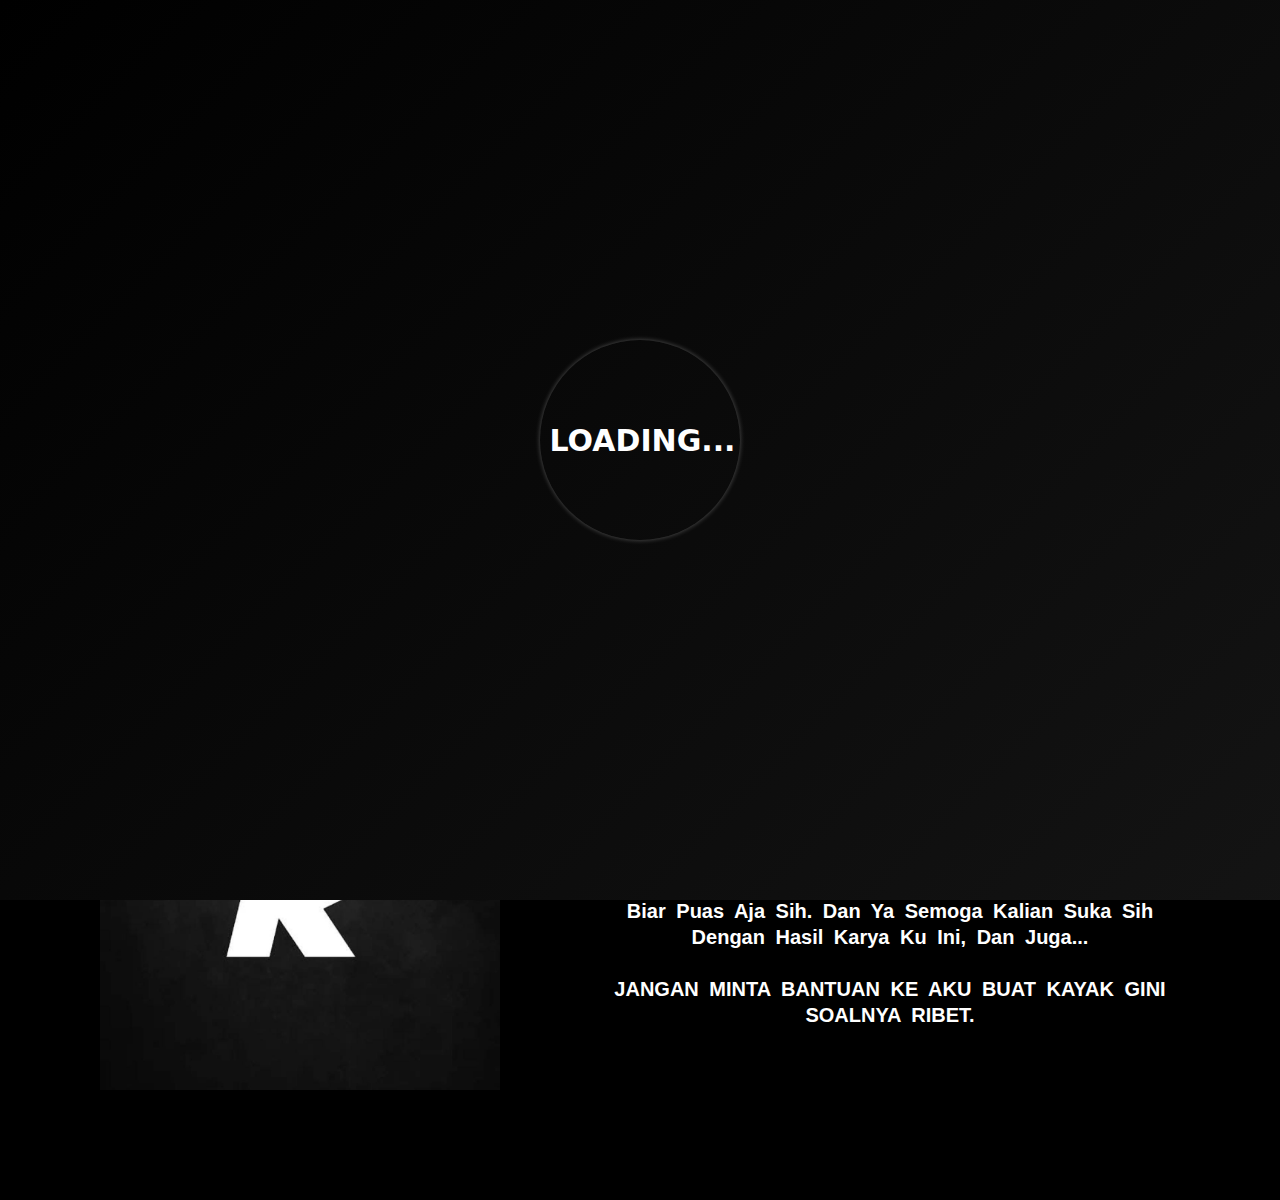
<file: INDEX.HTML>
<!DOCTYPE html>
<html lang="en">

<head>

  <meta charset="UTF-8">
  <meta name="viewport" content="width=device-width, initial-scale=1.0">

  <link rel="stylesheet" href="INDEX.CSS">
  <link rel="stylesheet" href="LOADING.CSS">
  <script src="INDEX.JS"></script>
  <title>Revan</title>
</head>

<body>

   <div class="loader">
    <div class="ring"></div>
    <span class="text">loading...</span>
  </div>

  <div class="fContainer" style="display: none;">

 <nav class="wrapper">

  <div class="brand">
<div class="firstname"><a href="c:\Users\user\OneDrive\Desktop\coding\TUGAS V2\INDEX\INDEX.HTML">r</a></div>
  <div class="lastname"><a href="c:\Users\user\OneDrive\Desktop\coding\TUGAS V2\INDEX\INDEX.HTML">☆</a></div>
  </div>

  <ul class="navigation">
    <li class="profile">ABOUT

    <ul class="sub_profile">
    <li><a href="c:\Users\user\OneDrive\Desktop\coding\TUGAS V2\PROFILE\PROFILE.HTML">profile</a></li>
    <li><a href="c:\Users\user\OneDrive\Desktop\coding\TUGAS V2\SEKOLAH\SEKOLAH.HTML">sekolah</a></li>
    <li><a href="c:\Users\user\OneDrive\Desktop\coding\TUGAS V2\KONTAK\KONTAK.HTML">kontak</a></li>
    <li><a href="c:\Users\user\OneDrive\Desktop\coding\TUGAS V2\FAVORITE\FAVORITE.HTML">favorite</a></li>
    </ul>
    </li>

    <li class="project">PROJECT
      
      <ul class="sub_project">
      <li><a href="c:\Users\user\OneDrive\Desktop\coding\TUGAS V2\KALKULATOR\KALKULATOR.HTML">kalkulator</a></li>
      
      </ul>
    </li>
  </ul>
  </nav>

  <div class="main-text">
<h1>welcome, user!</h1>
</div>

<div class="view">
<div class="description">

  <div class="block">
  <img class="revan-img" src="Photo Profile V1.png">
  </div>

  <div class="block">
  <p class="revan-txt">
  wassup, aku revan dan selamat datang di web buatan aku. dan saat aku mengerjakan codingan jahanam ini, ya ada banyak sih yang aku pelajari. seperti javascript, loading screen, animasi, dan sebagainya. ya kalian bisa lihatlah hasil "eksperimenku" ini.
  <br>
  <br>
  aku bikin web ini karena <b>GABUT</b> dan yah sekalian mengasah skill codingku. jadinya aku buat kayak gini biar puas aja sih. dan ya semoga kalian suka sih dengan hasil karya ku ini, dan juga...
  <br>
  <br>
  JANGAN MINTA BANTUAN KE AKU BUAT KAYAK GINI SOALNYA RIBET.
</p>
  </div>


</div>
</div>

</div>
</body>
</html>
</file>
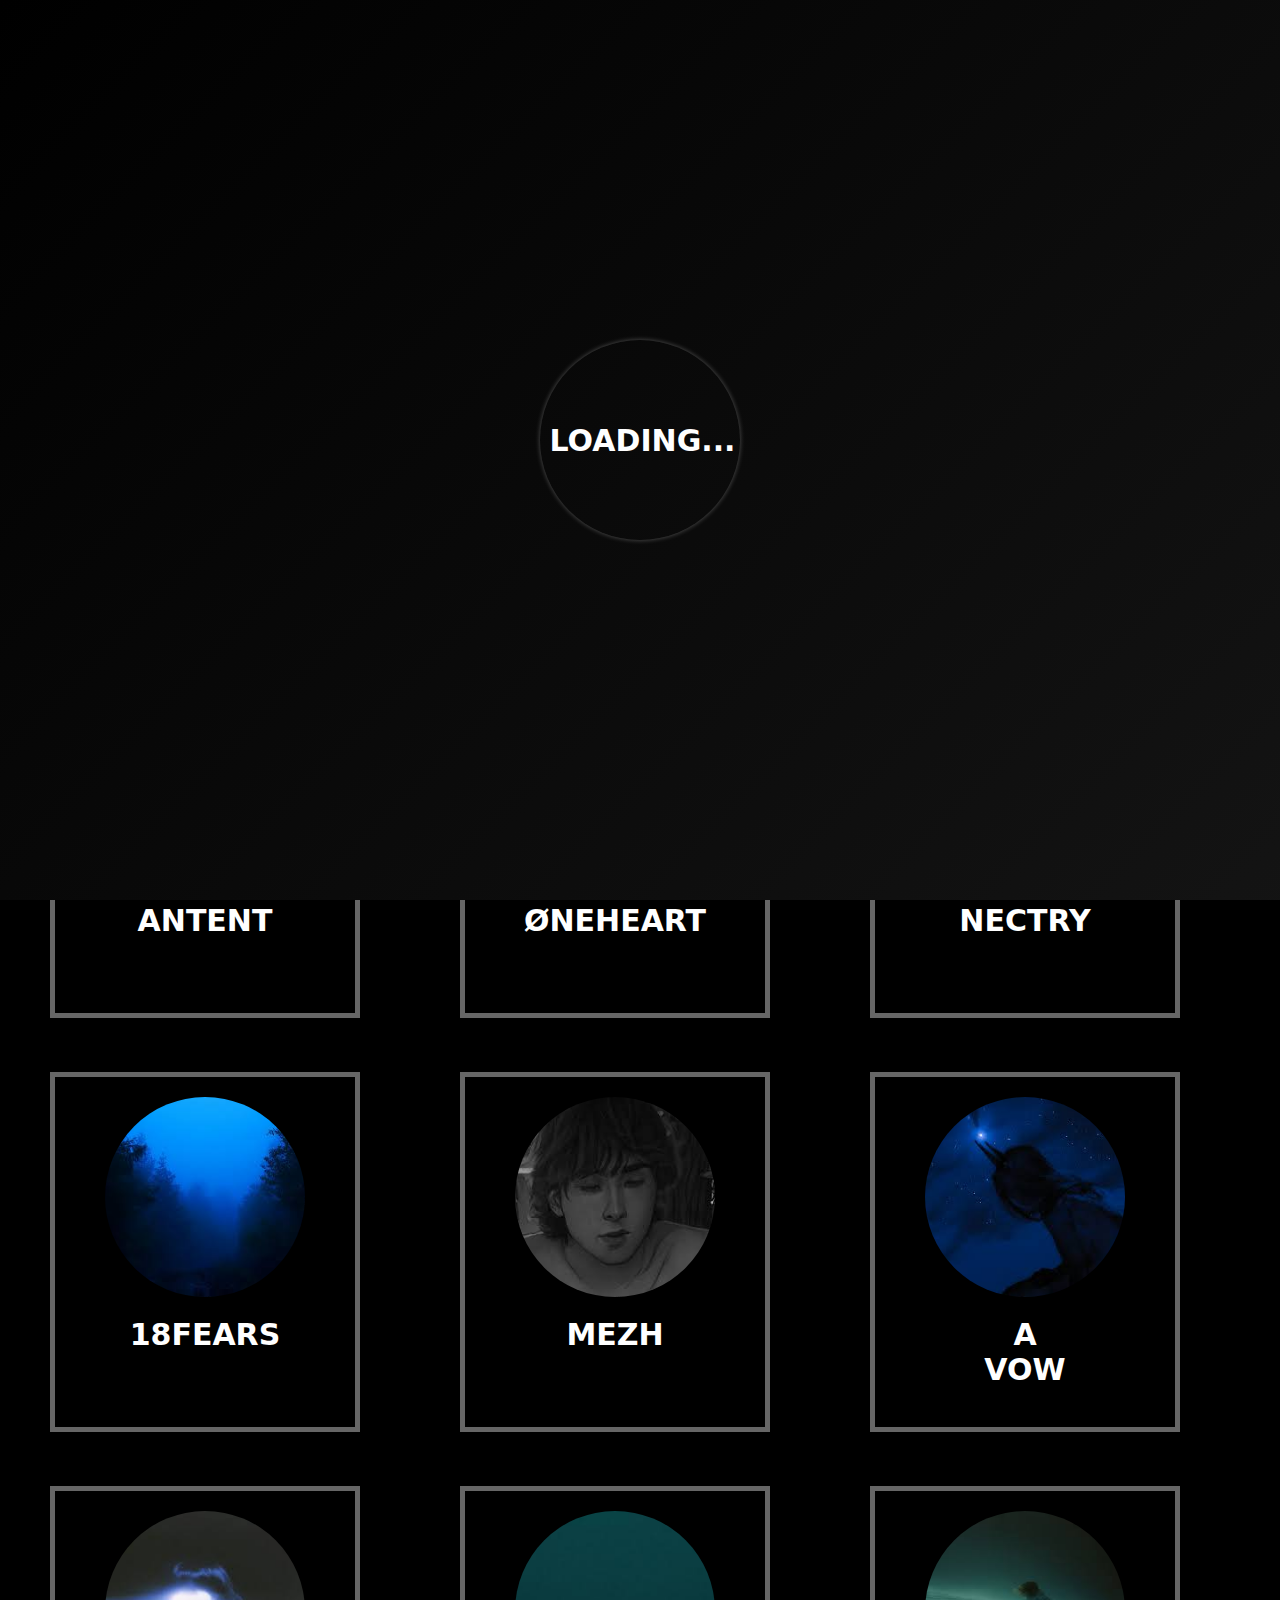
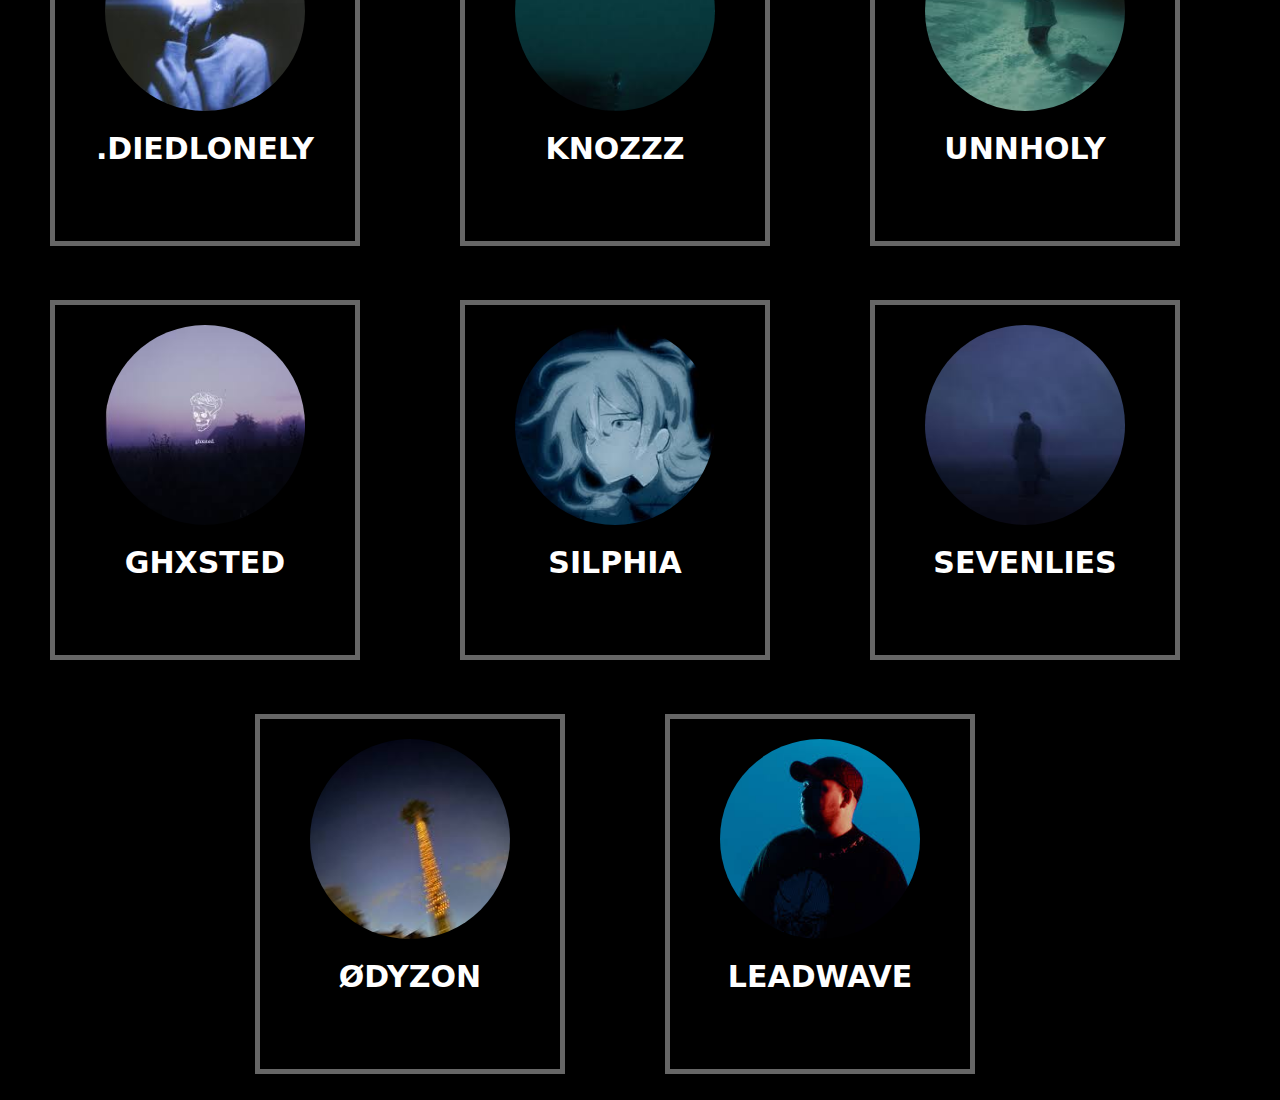
<file: AMBIENCE.HTML>
<!DOCTYPE html>
<html lang="en">

<head>

  <meta charset="UTF-8">
  <meta name="viewport" content="width=device-width, initial-scale=1.0">

  <link rel="stylesheet" href="AMBIENCE.CSS">
  <link rel="stylesheet" href="LOADING.CSS">
  <script src="AMBIENCE.JS"></script>
  <title>Ambience</title>
</head>

<body>

   <div class="loader">
    <div class="ring"></div>
    <span class="text">loading...</span>
  </div>

  <div class="fContainer" style="display: none;">

 <nav class="wrapper">

  <div class="brand">
<div class="firstname"><a href="c:\Users\user\OneDrive\Desktop\coding\TUGAS V2\INDEX\INDEX.HTML">r</a></div>
  <div class="lastname"><a href="c:\Users\user\OneDrive\Desktop\coding\TUGAS V2\INDEX\INDEX.HTML">☆</a></div>
  </div>

  <ul class="navigation">
    <li class="profile">ABOUT

    <ul class="sub_profile">
    <li><a href="c:\Users\user\OneDrive\Desktop\coding\TUGAS V2\PROFILE\PROFILE.HTML">profile</a></li>
    <li><a href="c:\Users\user\OneDrive\Desktop\coding\TUGAS V2\SEKOLAH\SEKOLAH.HTML">sekolah</a></li>
    <li><a href="c:\Users\user\OneDrive\Desktop\coding\TUGAS V2\KONTAK\KONTAK.HTML">kontak</a></li>
    <li><a href="c:\Users\user\OneDrive\Desktop\coding\TUGAS V2\FAVORITE\FAVORITE.HTML">favorite</a></li>
    </ul>
    </li>

       <li class="project">PROJECT
      
      <ul class="sub_project">
      <li><a href="c:\Users\user\OneDrive\Desktop\coding\TUGAS V2\KALKULATOR\KALKULATOR.HTML">kalkulator</a></li>
      
      </ul>
    </li>
    
  </ul>
  
  </nav>


<p class="title-txt">FAVORITE AMBIENCE ARTIST</p>

<div class="profile-row">

<div class="antent-link">
<a href="https://open.spotify.com/intl-id/artist/6ovctVkv7d2fBdilDRYfDW"
  target="_blank" rel="noopener noreferrer">

<div class="block">
<div class="antent">
<img class="antent-img" src="antent.jpeg">
<div class="antent-text"> ANTENT</div>
</div>
</div>
</div>
</a>

<div class="one-link">
<a href="https://open.spotify.com/intl-id/artist/0dgJbQ0bKPyUXco8hEXN7X"
  target="_blank" rel="noopener noreferrer">

<div class="block">
<div class="one">
<img class="one-img" src="one.jpeg">
<div class="one-text"> ØNEHEART</div>
</div>
</div>
</div>
</a>

<div class="nectry-link">
<a href="https://open.spotify.com/intl-id/artist/5WWf3jqI33Bwufm8vHBqGG"
  target="_blank" rel="noopener noreferrer">

<div class="block">
<div class="nectry">
<img class="nectry-img" src="nectry.jpeg">
<div class="nectry-text"> NECTRY</div>
</div>
</div>
</div>
</a>

</div>

<br><br><br>

<div class="profile-row">

  <div class="fears-link">
<a href="https://open.spotify.com/intl-id/artist/3DjJgcdn3LP9xhKggrNFtV"
  target="_blank" rel="noopener noreferrer">

<div class="block">
<div class="fears">
<img class="fears-img" src="fears.jpeg">
<div class="fears-text">18FEARS</div>
</div>
</div>
</div>
</a>

<div class="mezh-link">
<a href="https://open.spotify.com/intl-id/artist/72BntiotrCi2voySbCfu5X"
  target="_blank" rel="noopener noreferrer">

<div class="block">
<div class="mezh">
<img class="mezh-img" src="mezh.jpeg">
<div class="mezh-text"> MEZH</div>
</div>
</div>
</div>
</a>

<div class="vow-link">
<a href="https://open.spotify.com/intl-id/artist/03vWQx7x09Nqiv7Ks0HC7C"
  target="_blank" rel="noopener noreferrer">

<div class="block">
<div class="vow">
<img class="vow-img" src="vow.jpeg">
<div class="vow-text"> A <br> VOW</div>
</div>
</div>
</div>
</a>

</div>

<br><br><br>

<div class="profile-row">

<div class="died-link">
<a href="https://open.spotify.com/intl-id/artist/2LbjW13j6rNtFgYcPjR2ur"
  target="_blank" rel="noopener noreferrer">

<div class="block">
<div class="died">
<img class="died-img" src="died.jpeg">
<div class="died-text"> .DIEDLONELY</div>
</div>
</div>
</div>
</a>

<div class="knoz-link">
<a href="https://open.spotify.com/intl-id/artist/25UTkbnQgetv8B2pr3JGI7"
  target="_blank" rel="noopener noreferrer">

<div class="block">
<div class="knoz">
<img class="knoz-img" src="knoz.jpeg">
<div class="knoz-text"> KNOZZZ</div>
</div>
</div>
</div>
</a>

<div class="holy-link">
<a href="https://open.spotify.com/intl-id/artist/5um0tGaoeKhLVjLjPFG0UX"
  target="_blank" rel="noopener noreferrer">

<div class="block">
<div class="holy">
<img class="holy-img" src="holy.jpeg">
<div class="holy-text"> UNNHOLY</div>
</div>
</div>
</div>
</a>

</div>

<br><br><br>

<div class="profile-row">

  <div class="ghxsted-link">
<a href="https://open.spotify.com/intl-id/artist/7GKvkS5THM5r8VuBEdns1r"
  target="_blank" rel="noopener noreferrer">

<div class="block">
<div class="ghxsted">
<img class="ghxsted-img" src="ghxsted.jpeg">
<div class="ghxsted-text">GHXSTED</div>
</div>
</div>
</div>
</a>

<div class="silphia-link">
<a href="https://open.spotify.com/intl-id/artist/3EzdCJajy5qnvDwpiUUD8d"
  target="_blank" rel="noopener noreferrer">

<div class="block">
<div class="silphia">
<img class="silphia-img" src="silphia.jpeg">
<div class="silphia-text"> SILPHIA</div>
</div>
</div>
</div>
</a>

<div class="seven-link">
<a href="https://open.spotify.com/intl-id/artist/5Rk8mfDsfEfTWfh3EsY9n7"
  target="_blank" rel="noopener noreferrer">

<div class="block">
<div class="seven">
<img class="seven-img" src="seven.jpeg">
<div class="seven-text"> SEVENLIES</div>
</div>
</div>
</div>
</a>

</div>

<br><br><br>

<div class="profile-row">

  <div class="odyzon-link">
<a href="https://open.spotify.com/intl-id/artist/0okIfQPBF07agcxdQM7WG9"
  target="_blank" rel="noopener noreferrer">

<div class="block">
<div class="odyzon">
<img class="odyzon-img" src="odyzon.jpeg">
<div class="odyzon-text">ØDYZON</div>
</div>
</div>
</div>
</a>

<div class="leadwave-link">
<a href="https://open.spotify.com/intl-id/artist/4v6Vm2UFM3PS4iHY9TZfcb"
  target="_blank" rel="noopener noreferrer">

<div class="block">
<div class="leadwave">
<img class="leadwave-img" src="leadwave.jpeg">
<div class="leadwave-text"> LEADWAVE</div>
</div>
</div>
</div>
</a>

</div>
</body>
</html>
</file>
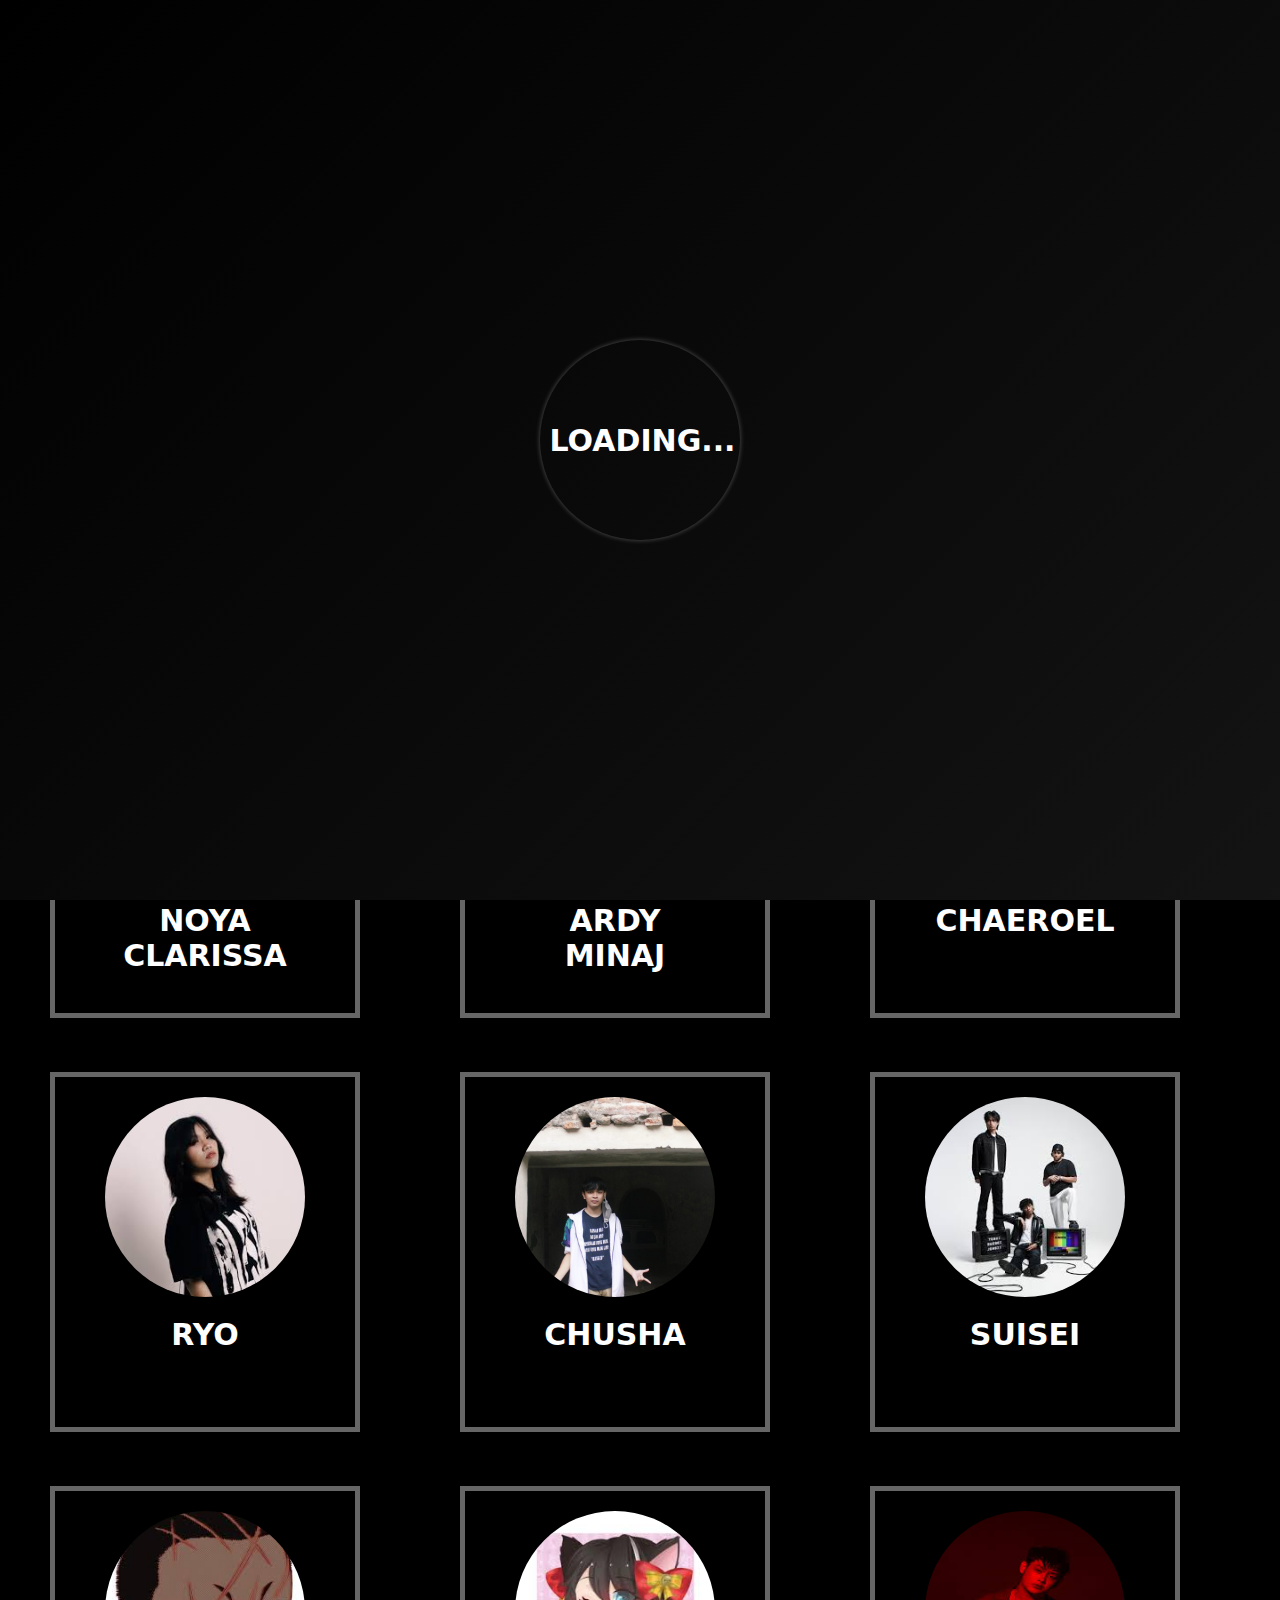
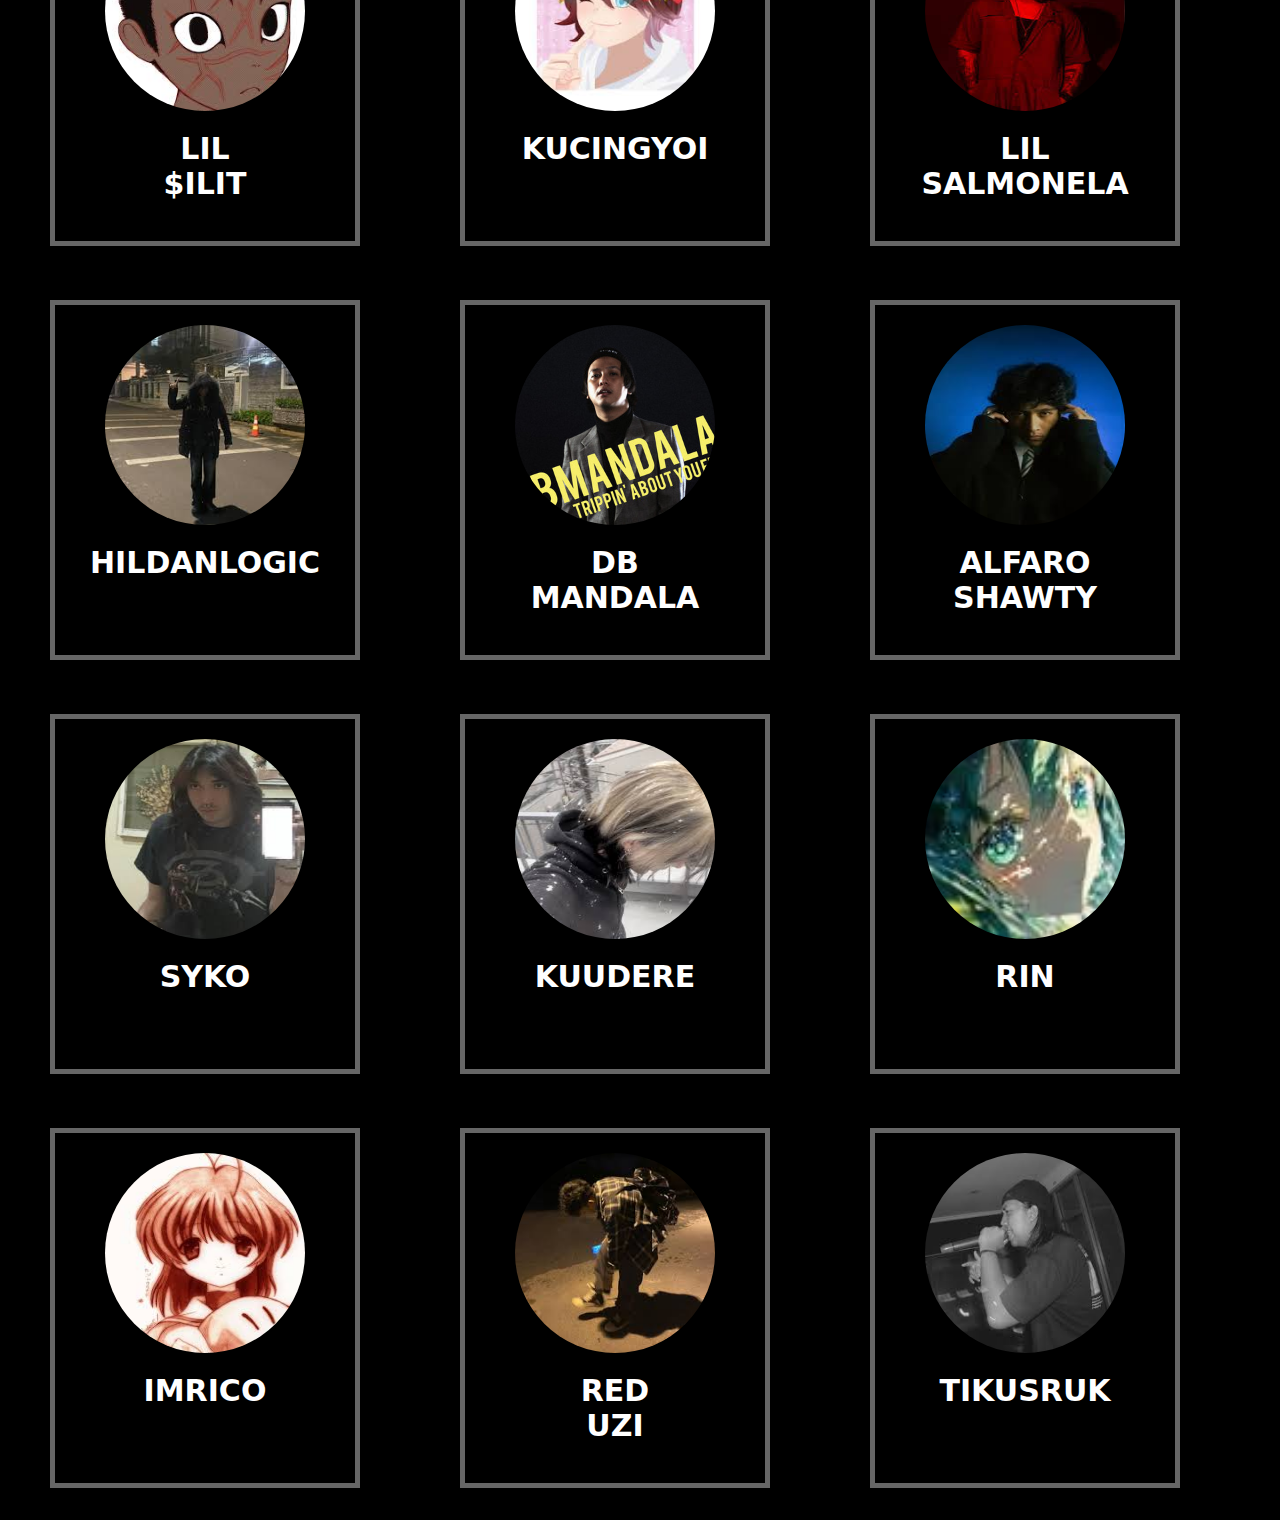
<file: HYPERPOP.HTML>
<!DOCTYPE html>
<html lang="en">

<head>

  <meta charset="UTF-8">
  <meta name="viewport" content="width=device-width, initial-scale=1.0">

  <link rel="stylesheet" href="HYPERPOP.CSS">
  <link rel="stylesheet" href="LOADING.CSS">
  <script src="HYPERPOP.JS"></script>
  <title>Hyperpop</title>
</head>

<body>

   <div class="loader">
    <div class="ring"></div>
    <span class="text">loading...</span>
  </div>

  <div class="fContainer" style="display: none;">

 <nav class="wrapper">

  <div class="brand">
<div class="firstname"><a href="c:\Users\user\OneDrive\Desktop\coding\TUGAS V2\INDEX\INDEX.HTML">r</a></div>
  <div class="lastname"><a href="c:\Users\user\OneDrive\Desktop\coding\TUGAS V2\INDEX\INDEX.HTML">☆</a></div>
  </div>

  <ul class="navigation">
    <li class="profile">ABOUT

    <ul class="sub_profile">
    <li><a href="c:\Users\user\OneDrive\Desktop\coding\TUGAS V2\PROFILE\PROFILE.HTML">profile</a></li>
    <li><a href="c:\Users\user\OneDrive\Desktop\coding\TUGAS V2\SEKOLAH\SEKOLAH.HTML">sekolah</a></li>
    <li><a href="c:\Users\user\OneDrive\Desktop\coding\TUGAS V2\KONTAK\KONTAK.HTML">kontak</a></li>
    <li><a href="c:\Users\user\OneDrive\Desktop\coding\TUGAS V2\FAVORITE\FAVORITE.HTML">favorite</a></li>
    </ul>
    </li>

       <li class="project">PROJECT
      
      <ul class="sub_project">
      <li><a href="c:\Users\user\OneDrive\Desktop\coding\TUGAS V2\KALKULATOR\KALKULATOR.HTML">kalkulator</a></li>
      
      </ul>
    </li>
    
  </ul>
  </nav>


<p class="title-txt">FAVORITE HYPERPOP ARTIST</p>

<div class="profile-row">

<div class="noya-link">
<a href="https://open.spotify.com/intl-id/artist/1lMzaA8LkKlY5UmD9tg4nf"
  target="_blank" rel="noopener noreferrer">

<div class="block">
<div class="noya">
<img class="noya-img" src="noya.jpeg">
<div class="noya-text"> NOYA <br>CLARISSA</div>
</div>
</div>
</div>
</a>

<div class="ardy-link">
<a href="https://open.spotify.com/intl-id/artist/28BE5MtjMC3Sqjzviljr6C"
target="_blank" rel="noopener noreferrer">

<div class="block">
<div class="ardy">
<img class="ardy-img" src="ardy.jpeg">
<div class="ardy-text"> ARDY <br>MINAJ</div>
</div>
</div>
</div>
</a>

<div class="chaeroel-link">
  <a href="https://open.spotify.com/intl-id/artist/7mCxJlJJ7rJ3P7vJ9037BY"
  target="_blank" rel="noopener noreferrer">

<div class="block">
<div class="chaeroel">
<img class="chaeroel-img" src="chaeroel.jpeg">
<div class="chaeroel-text"> CHAEROEL</div>
</div>
</div>
</div>
</a>

</div>

<br><br><br>

<div class="profile-row">

<div class="ryo-link">
  <a href="https://open.spotify.com/intl-id/artist/3nfCxDVevITHrnUT4YouD0"
  target="_blank" rel="noopener noreferrer">

<div class="block">
<div class="ryo">
<img class="ryo-img" src="ryo.jpeg">
<div class="ryo-text">RYO</div>
</div>
</div>
</div>
</a>


<div class="chusha-link">
<a href="https://open.spotify.com/intl-id/artist/14qvOZ9N420mYXnkGfR2Ly"
target="_blank" rel="noopener noreferrer">

<div class="block">
<div class="chusha">
<img class="chusha-img" src="chusha.jpeg">
<div class="chusha-text"> CHUSHA</div>
</div>
</div>
</div>
</a>

<div class="suisei-link">
  <a href="https://open.spotify.com/intl-id/artist/2Iw3yPRqjz5Xh4veKj7oqi"
  target="_blank" rel="noopener noreferrer">

<div class="block">
<div class="suisei">
<img class="suisei-img" src="suisei.jpeg">
<div class="suisei-text"> SUISEI</div>
</div>
</div>
</div>
</a>
</div>

<br><br><br>

<div class="profile-row">

<div class="silit-link">
  <a href="https://open.spotify.com/intl-id/artist/7COEfHq6NiaGIesd7P3xHX"
  target="_blank" rel="noopener noreferrer">

<div class="block">
<div class="silit">
<img class="silit-img" src="silit.jpeg">
<div class="silit-text"> LIL <br>$ILIT</div>
</div>
</div>
</div>
</a>

<div class="kucing-link">
  <a href="https://open.spotify.com/intl-id/artist/5nmmwvASTvuFMtPnL6Sc2B"
  target="_blank" rel="noopener noreferrer">

<div class="block">
<div class="kucing">
<img class="kucing-img" src="kucing.jpeg">
<div class="kucing-text"> KUCINGYOI</div>
</div>
</div>
</div>
</a>

<div class="salmon-link">
  <a href="https://open.spotify.com/intl-id/artist/5nmmwvASTvuFMtPnL6Sc2B"
  target="_blank" rel="noopener noreferrer">

<div class="block">
<div class="salmon">
<img class="salmon-img" src="salmon.jpeg">
<div class="salmon-text"> LIL <br>SALMONELA</div>
</div>
</div>
</div>
</a>

</div>

<br><br><br>

<div class="profile-row">

<div class="hildan-link">
<a href="https://open.spotify.com/intl-id/artist/7mQYzk4I4wuq71hyf88KLK"
target="_blank" rel="noopener noreferrer">

<div class="block">
<div class="hildan">
<img class="hildan-img" src="hildan.jpeg">
<div class="hildan-text">HILDANLOGIC</div>
</div>
</div>
</div>
</a>

<div class="mandala-link">
  <a href="https://open.spotify.com/intl-id/artist/6JVLqhpcrlRroql6UduuqC"
  target="_blank" rel="noopener noreferrer">

<div class="block">
<div class="mandala">
<img class="mandala-img" src="mandala.jpeg">
<div class="mandala-text">DB<BR>MANDALA</div>
</div>
</div>
</div>
</a>

<div class="alfaro-link">
<a href="https://open.spotify.com/intl-id/artist/6gWPmLYvxQZ8vIAldO8Odd"
target="_blank" rel="noopener noreferrer">

<div class="block">
<div class="alfaro">
<img class="alfaro-img" src="alfaro.jpeg">
<div class="alfaro-text"> ALFARO <BR>SHAWTY</div>
</div>
</div>
</div>
</a>

</div>

<br><br><br>

<div class="profile-row">

<div class="syko-link">
<a href="https://open.spotify.com/intl-id/artist/08ZqXO40nMrhBoGma4kls2"
target="_blank" rel="noopener noreferrer">

<div class="block">
<div class="syko">
<img class="syko-img" src="syko.jpeg">
<div class="syko-text"> SYKO</div>
</div>
</div>
</div>
</a>

<div class="kuudere-link">
  <a href="https://open.spotify.com/intl-id/artist/1OhN2StoiEjQmsLCbjpgpa"
  target="_blank" rel="noopener noreferrer">

<div class="block">
<div class="kuudere">
<img class="kuudere-img" src="kuudere.jpeg">
<div class="kuudere-text"> KUUDERE</div>
</div>
</div>
</div>
</a>

<div class="rin-link">
<a href="https://open.spotify.com/intl-id/artist/4UYRRNISm6JdhovfiVvm9h"
target="_blank" rel="noopener noreferrer">

<div class="block">
<div class="rin">
<img class="rin-img" src="rin.jpeg">
<div class="rin-text"> RIN</div>
</div>
</div>
</div>
</a>

</div>

<br><br><br>

<div class="profile-row">

<div class="imrico-link">
<a href="https://open.spotify.com/intl-id/artist/4uJIelTmbcb0606gyQse5W"
target="_blank" rel="noopener noreferrer">

<div class="block">
<div class="imrico">
<img class="imrico-img" src="imrico.jpeg">
<div class="imrico-text">IMRICO</div>
</div>
</div>
</div>
</a>

<div class="red-link">
<a href="https://open.spotify.com/intl-id/artist/4V8uwtS5Zu84Wg03z0binE"
target="_blank" rel="noopener noreferrer">

<div class="block">
<div class="red">
<img class="red-img" src="red.jpeg">
<div class="red-text"> RED<br>UZI</div>
</div>
</div>
</div>
</a>

<div class="tikusruk-link">
<a href="https://open.spotify.com/intl-id/artist/57k3C8b5IKOIBNsIH92Q45"
target="_blank" rel="noopener noreferrer">

<div class="block">
<div class="tikusruk">
<img class="tikusruk-img" src="tikusruk.jpeg">
<div class="tikusruk-text"> TIKUSRUK</div>
</div>
</div>
</div>
</a>

</div>

</body>
</html>
</file>
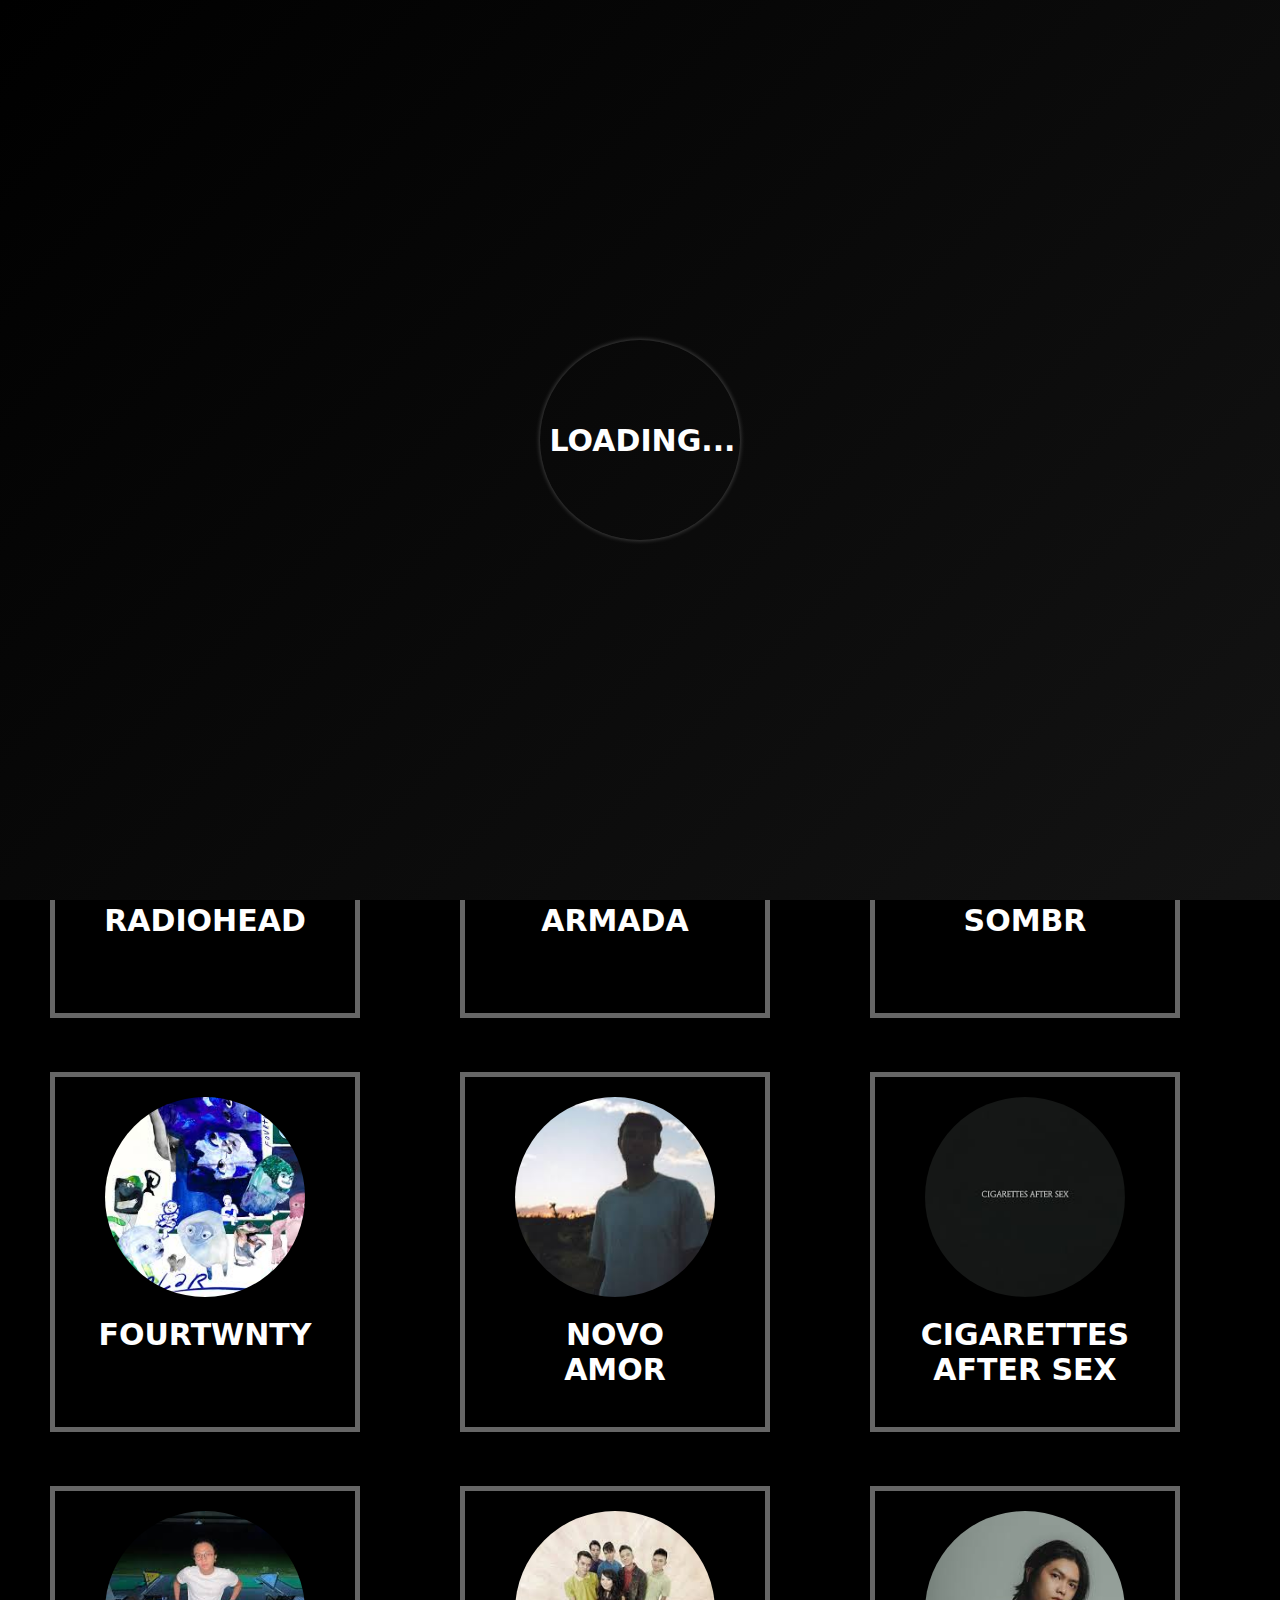
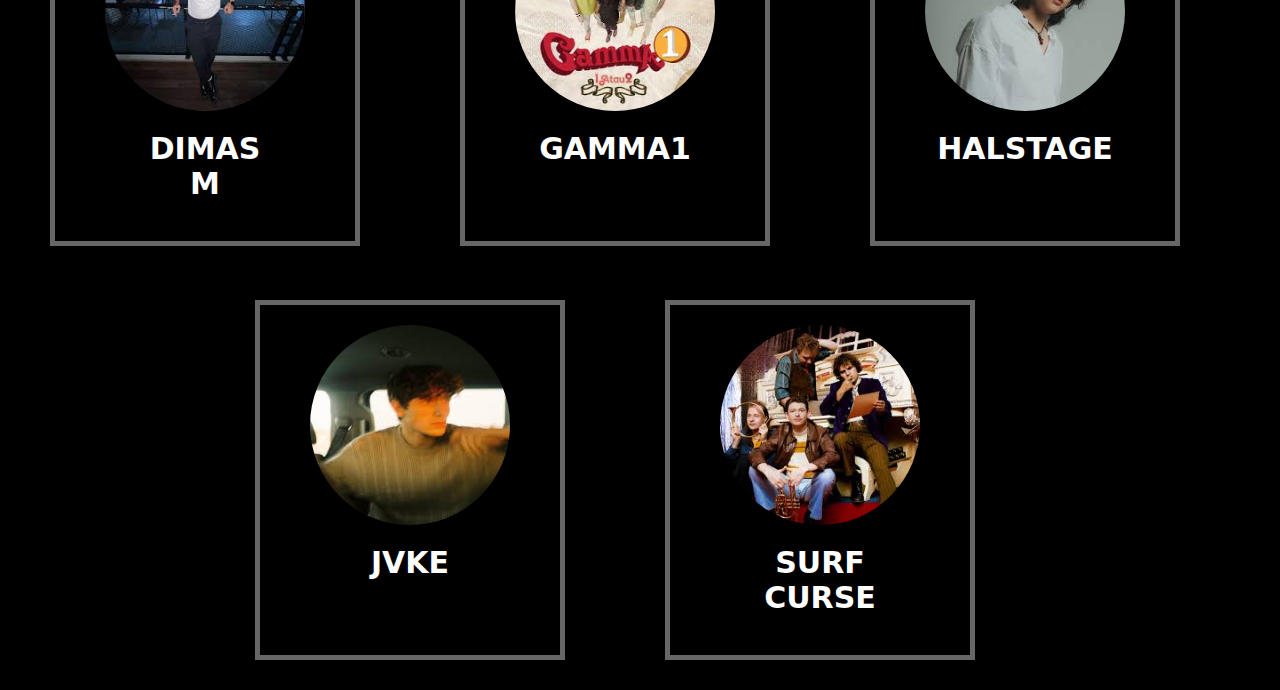
<file: INDIE.HTML>
<!DOCTYPE html>
<html lang="en">

<head>

  <meta charset="UTF-8">
  <meta name="viewport" content="width=device-width, initial-scale=1.0">

  <link rel="stylesheet" href="INDIE.CSS">
  <link rel="stylesheet" href="LOADING.CSS">
  <script src="INDIE.JS"></script>
  <title>Indie</title>
</head>

<body>

   <div class="loader">
    <div class="ring"></div>
    <span class="text">loading...</span>
  </div>

  <div class="fContainer" style="display: none;">

 <nav class="wrapper">

  <div class="brand">
<div class="firstname"><a href="c:\Users\user\OneDrive\Desktop\coding\TUGAS V2\INDEX\INDEX.HTML">r</a></div>
  <div class="lastname"><a href="c:\Users\user\OneDrive\Desktop\coding\TUGAS V2\INDEX\INDEX.HTML">☆</a></div>
  </div>

  <ul class="navigation">
    <li class="profile">ABOUT

    <ul class="sub_profile">
    <li><a href="c:\Users\user\OneDrive\Desktop\coding\TUGAS V2\PROFILE\PROFILE.HTML">profile</a></li>
    <li><a href="c:\Users\user\OneDrive\Desktop\coding\TUGAS V2\SEKOLAH\SEKOLAH.HTML">sekolah</a></li>
    <li><a href="c:\Users\user\OneDrive\Desktop\coding\TUGAS V2\KONTAK\KONTAK.HTML">kontak</a></li>
    <li><a href="c:\Users\user\OneDrive\Desktop\coding\TUGAS V2\FAVORITE\FAVORITE.HTML">favorite</a></li>
    </ul>
    </li>

       <li class="project">PROJECT
      
      <ul class="sub_project">
      <li><a href="c:\Users\user\OneDrive\Desktop\coding\TUGAS V2\KALKULATOR\KALKULATOR.HTML">kalkulator</a></li>
      
      </ul>
    </li>
    
  </ul>
  </nav>


<p class="title-txt">FAVORITE INDIE ARTIST</p>

<div class="profile-row">

  <div class="radiohead-link">
<a href="https://open.spotify.com/intl-id/artist/4Z8W4fKeB5YxbusRsdQVPb"
  target="_blank" rel="noopener noreferrer">

<div class="block">
<div class="radiohead">
<img class="radiohead-img" src="radiohead.png">
<div class="radiohead-text"> RADIOHEAD</div>
</div>
</div>
</div>
</a>

<div class="armada-link">
<a href="https://open.spotify.com/intl-id/artist/6H857CtcaYMSxOB4jvSIZf"
  target="_blank" rel="noopener noreferrer">

<div class="block">
<div class="armada">
<img class="armada-img" src="armada.jpeg">
<div class="armada-text"> ARMADA</div>
</div>
</div>
</div>
</a>

<div class="sombr-link">
<a href="https://open.spotify.com/intl-id/artist/4G9NDjRyZFDlJKMRL8hx3S"
  target="_blank" rel="noopener noreferrer">

<div class="block">
<div class="sombr">
<img class="sombr-img" src="sombr.jpeg">
<div class="sombr-text"> SOMBR</div>
</div>
</div>
</div>
</a>

</div>

<br><br><br>

<div class="profile-row">

  <div class="fourtwnty-link">
<a href="https://open.spotify.com/intl-id/artist/46cVq2dwPgzPE3X1VR9TMj"
  target="_blank" rel="noopener noreferrer">

<div class="block">
<div class="fourtwnty">
<img class="fourtwnty-img" src="fourtwnty.jpeg">
<div class="fourtwnty-text">FOURTWNTY</div>
</div>
</div>
</div>
</a>

  <div class="novo-link">
<a href="https://open.spotify.com/intl-id/artist/0rZp7G3gIH6WkyeXbrZnGi"
  target="_blank" rel="noopener noreferrer">

<div class="block">
<div class="novo">
<img class="novo-img" src="novo.jpeg">
<div class="novo-text"> NOVO <br>AMOR</div>
</div>
</div>
</div>
</a>

  <div class="cigarettes-link">
<a href="https://open.spotify.com/intl-id/artist/1QAJqy2dA3ihHBFIHRphZj"
  target="_blank" rel="noopener noreferrer">

<div class="block">
<div class="cigarettes">
<img class="cigarettes-img" src="cigarettes.jpeg">
<div class="cigarettes-text"> CIGARETTES <br> AFTER SEX</div>
</div>
</div>
</div>
</a>

</div>

<br><br><br>

<div class="profile-row">

    <div class="dimas-link">
<a href="https://open.spotify.com/intl-id/artist/2Lp5Ti7LZGpcKPvD3KEthU"
  target="_blank" rel="noopener noreferrer">

<div class="block">
<div class="dimas">
<img class="dimas-img" src="dimas.jpeg">
<div class="dimas-text"> DIMAS <br>M</div>
</div>
</div>
</div>
</a>

  <div class="gamma-link">
<a href="https://open.spotify.com/intl-id/artist/4c4TlVWGSvRk1mBfZdYsnX"
  target="_blank" rel="noopener noreferrer">

<div class="block">
<div class="gamma">
<img class="gamma-img" src="gamma.jpeg">
<div class="gamma-text"> GAMMA1</div>
</div>
</div>
</div>
</a>

  <div class="halstage-link">
<a href="https://open.spotify.com/intl-id/artist/5vTG3EyFrsARtIGDWZNRzu"
  target="_blank" rel="noopener noreferrer">

<div class="block">
<div class="halstage">
<img class="halstage-img" src="halstage.jpeg">
<div class="halstage-text"> HALSTAGE</div>
</div>
</div>
</div>
</a>

</div>

<br><br><br>

<div class="profile-row">

    <div class="jvke-link">
<a href="https://open.spotify.com/intl-id/artist/164Uj4eKjl6zTBKfJLFKKK"
  target="_blank" rel="noopener noreferrer">

<div class="block">
<div class="jvke">
<img class="jvke-img" src="jvke.jpeg">
<div class="jvke-text">JVKE</div>
</div>
</div>
</div>
</a>

  <div class="surf-link">
<a href="https://open.spotify.com/intl-id/artist/1gl0S9pS0Zw0qfa14rDD3D"
  target="_blank" rel="noopener noreferrer">

<div class="block">
<div class="surf">
<img class="surf-img" src="surf.jpeg">
<div class="surf-text"> SURF <br> CURSE</div>
</div>
</div>
</div>
</a>

</div>

</body>
</html>
</file>
<file: INDEX.CSS>
html, body {
    margin: 0;
    padding: 0;
    width: 100%;
    height: 100%;
}

.fContainer {
    width: 100%;
    height: 1200px;
    display: flex;
    flex-direction: column;
    align-items: stretch;
    justify-content: flex-start;
  width: 100%;
    min-height: 100vh;
    display: flex;
  flex-direction: column;
  position:relative;
  background: rgb(0, 0, 0);
  background: linear-gradient(135deg, #000000, #000000, #666666, #000000);
  background-size: 400% 400%;
    animation: gradientMove 10s ease infinite;
}

@keyframes gradientMove {
      0% { background-position: 0% 50%; }
      50% { background-position: 100% 50%; }
      100% { background-position: 0% 50%; }
    }

    .wrapper { 
      display: flex;
      position:relative;
      z-index: 1000;
      justify-content: space-between;
      align-items: center;
      font-size: 20px;
      padding: 15px;
        width: 100%;
        height: 30px;
        position: fixed;
        background-color: black;
    }

    .brand {
      display: flex;
      flex-direction: row;
      padding: 20px;
      text-transform: capitalize;
    }


    .firstname {
      color: #ffffff;
      font-size: 30px;
      font-weight: bold;
      margin-right: 5px;
      text-align: bottom;
      transition-property: opacity, transform;
      font-family: "Train One", system-ui;
    }
  
    .firstname>a {
      text-decoration: none;
      color: #ffffff;
      font-weight: bold;
      transition: color 0.3s ease;
      text-transform: capitalize;
      font-family: Arial, Helvetica, sans-serif;
    }

    .lastname {
      color: #ffffff;
      font-weight: bold;
      font-size: 20px;
      width: 10px;
    }

    .lastname>a {
      text-decoration: none;
      color: #ffffff;
      font-weight: bold;
      transition: color 0.3s ease;
      text-transform: capitalize;
      font-family: Arial, Helvetica, sans-serif;
    }

  .navigation{
      color: #ffffff;
      font-size: 20px;
      font-weight: bold;
      margin-right: 5px;
      text-align: bottom;
      transition-property: opacity, transform;
      font-family: "Train One", system-ui;

    display: flex;
    justify-content: space-between;
    align-items: center;
    padding: 15px 30px;
    list-style: none;
    margin-right: 90px;
    gap: 50px;
  }

.profile {
  position: relative;
  margin-right: 10px;
}

  .profile>a{
      text-decoration: none;
      color: #ffffff;
      font-weight: bold;
      transition: color 0.3s ease;
      text-transform: capitalize;
      font-family: Arial, Helvetica, sans-serif;
  }

  .sub_profile {
  position: absolute;
  top: 30px;
  left: 0;
  padding: 10px 0;
  min-width: 150px;
  list-style: none;
  background: #000;
  border-radius: 5px;
  opacity: 0;
  transition: all 0.3s ease ;
  transform: translateY(0px);
  transition: opacity 0.3s ease, transform 0.3s ease;
  }

  .sub_profile>li{
     margin: 5px 0;
  }

    .sub_profile>li>a{
      text-decoration: none;
      color: #ffffff;
      font-weight: bold;
      transition: color 0.3s ease;
      text-align: center;
      padding: 12px 0;
       display: block;
       width: 100%;
       text-align: center;
      text-transform: capitalize;
      font-family: Arial, Helvetica, sans-serif;
  }

  .profile:hover .sub_profile {
  display: block;
  opacity: 1;
  transform: translateY(0px);
  pointer-events: auto;
}

.project {
  position: relative;
  margin-right: 10px;

}

  .project>a{
      text-decoration: none;
      color: #ffffff;
      font-weight: bold;
      transition: color 0.3s ease;
      font-family: Arial, Helvetica, sans-serif;
  }

  .sub_project {
  position: absolute;
  top: 30px;
  left: 0;
  padding: 10px 0;
  min-width: 150px;
  list-style: none;
  background: #000;
  border-radius: 5px;
  opacity: 0;
  transition: all 0.3s ease ;
  transform: translateY(0px);
  transition: opacity 0.3s ease, transform 0.3s ease;
  }

  .sub_project>li{
     margin: 5px 0;
  }

    .sub_project>li>a{
      text-decoration: none;
      color: #ffffff;
      font-weight: bold;
      transition: color 0.3s ease;
      text-align: center;
      padding: 12px 0;
       display: block;
       width: 100%;
             text-transform: capitalize;
       text-align: center;
      font-family: Arial, Helvetica, sans-serif;
  }

  .project:hover .sub_project {
  display: block;
  opacity: 1;
  transform: translateY(0px);
  pointer-events: auto;
}



.main-text {
  margin-top: 250px;
    font-size: 30px;
    font-weight: bold;
    font-family: "Quicksand", system-ui;
    text-transform: uppercase;
    padding: 20px;
    text-align: center;
    background-image: linear-gradient(90deg, rgb(255, 255, 255), rgb(185, 185, 185), rgb(255, 255, 255));
    background-clip: text;
    color: transparent;
}

.description {
    display: flex;
    flex-direction: row;
    margin-top: 200px;
}

.revan-img {
    width: 400px;
    height: 400px;
    margin-bottom: 20px;
    margin-left: 100px;
}

.revan-txt {
  margin-top: 0px;
    font-size: 20px;
    color: #ffffff;
    font-family: Arial, Helvetica, sans-serif;
    font-weight: bold;
    text-transform: capitalize;
    margin-left: 100px;
    margin-right: 100px;
    word-spacing: 5px;
    line-height: 26px;
    text-align: center;
}

.view {
  height: 100px;
  margin-top: 50px;
}

.block {
  animation: appear 5s linear;
  animation-timeline: view();
  animation-range: entry 0%;
}

@keyframes appear {
  from {
    opacity: 0;
    scale: 0.5;
  }
  to {
    opacity: 1;
    scale: 1;
  }
}
</file>
<file: LOADING.CSS>
html, body {
    margin: 0;
    padding: 0;
    width: 100%;
    height: 100%;
}


.loader {
  position: fixed;
  inset: 0;
  z-index: 9999;
  width: auto;
  min-height: 100vh;
  display: flex;
  flex-direction: column;
  align-items: center;
  justify-content: center;
  opacity: 1;
  transition: opacity 0.6s ease;
  background: rgb(0, 0, 0);
  background: linear-gradient(135deg, #000000, #1a1a1a, #3a3a3a, #000000);
  background-size: 400% 400%;
  animation: gradientMove 10s ease infinite;
  transition: opacity 0.75s, visibility 0.75s;
}

.ring::before {
  content: "";
  position: absolute;
top: 0;
left: 0;
width: 100%;
height: 100%;
border-radius: 50%;
box-shadow: 0 0 5px rgba(255, 255, 255, 0.3);
}

.ring {
  position: absolute;
  width: 200px;
  height: 200px;
  border-radius: 50%;
  margin-bottom: 20px;
  animation: ring 2s linear infinite; 
}

@keyframes ring {
  0% {
    transform: rotate(0deg);
  box-shadow: 1px 5px 2px #FFFFFF;
  }

  50% {
    transform: rotate(180deg);
    box-shadow: 1px 5px 2px #FFFFFF;
  }
  100% {
    transform: rotate(360deg);
    box-shadow: 1px 5px 2px #FFFFFF;
  }
}

  .text {
    font-family: "Train One", system-ui;
  word-spacing: 50px;
  color: #ffffff;
  font-size: 30px;
  font-weight: bold;
  text-transform: uppercase;
  display: flex;
  text-align: center;
  justify-self: center;
  align-items: center;
  min-height: 100vh;
  padding-left: 5px;
  padding-bottom: 20px;
  }

  .span {
    position: absolute;
    top: 50%;
    left: 50%;
    transform: translate(-50%, -50%);
    color: #ffffff;
    font-size: 10px;
    font-family: "Train One", system-ui;
  }

  .loader.hidden {
  opacity: 0;
  visibility: hidden;
}

  .loader.after {
  opacity: 0;
  visibility: hidden;
    position: absolute;
}
</file>
<file: AMBIENCE.CSS>
html, body {
    margin: 0;
    padding: 0;
    width: 100%;
    height: 100%;
}

.fContainer {
    width: 100%;
    height: 2700px;
    display: flex;
    flex-direction: column;
    align-items: stretch;
    justify-content: flex-start;
  width: 100%;
    min-height: 100vh;
    display: flex;
  flex-direction: column;
  position:relative;
  background: rgb(0, 0, 0);
  background: linear-gradient(135deg, #000000, #000000, #666666, #000000);
  background-size: 400% 400%;
    animation: gradientMove 10s ease infinite;
}

@keyframes gradientMove {
      0% { background-position: 0% 50%; }
      50% { background-position: 100% 50%; }
      100% { background-position: 0% 50%; }
    }

    .wrapper { 
      display: flex;
      position: fixed;
      z-index: 1000;
      justify-content: space-between;
      align-items: center;
      font-size: 20px;
      padding: 15px;
        width: 100%;
        height: 30px;
        position: fixed;
        background-color: black;
    }

    .brand {
      display: flex;
      flex-direction: row;
      padding: 20px;
      text-transform: capitalize;
    }


    .firstname {
      color: #ffffff;
      font-size: 30px;
      font-weight: bold;
      margin-right: 5px;
      text-align: bottom;
      transition-property: opacity, transform;
      font-family: "Train One", system-ui;
    }
  
    .firstname>a {
      text-decoration: none;
      color: #ffffff;
      font-weight: bold;
      transition: color 0.3s ease;
      text-transform: capitalize;
      font-family: Arial, Helvetica, sans-serif;
    }

    .lastname {
      color: #ffffff;
      font-weight: bold;
      font-size: 20px;
      width: 10px;
    }

    .lastname>a {
      text-decoration: none;
      color: #ffffff;
      font-weight: bold;
      transition: color 0.3s ease;
      text-transform: capitalize;
      font-family: Arial, Helvetica, sans-serif;
    }

.navigation{
      color: #ffffff;
      font-size: 20px;
      font-weight: bold;
      margin-right: 5px;
      text-align: bottom;
      transition-property: opacity, transform;
      font-family: "Train One", system-ui;

    display: flex;
    justify-content: space-between;
    align-items: center;
    padding: 15px 30px;
    list-style: none;
    margin-right: 90px;
    gap: 50px;
  }

.profile {
  position: relative;
  margin-right: 10px;

}

  .profile>a{
      text-decoration: none;
      color: #ffffff;
      font-weight: bold;
      transition: color 0.3s ease;
      text-transform: capitalize;
      font-family: Arial, Helvetica, sans-serif;
  }

  .sub_profile {
  position: absolute;
  top: 30px;
  left: 0;
  padding: 10px 0;
  min-width: 150px;
  list-style: none;
  background: #000;
  border-radius: 5px;
  opacity: 0;
  transition: all 0.3s ease ;
  transform: translateY(0px);
  transition: opacity 0.3s ease, transform 0.3s ease;
  }

  .sub_profile>li{
     margin: 5px 0;
  }

    .sub_profile>li>a{
      text-decoration: none;
      color: #ffffff;
      font-weight: bold;
      transition: color 0.3s ease;
      text-align: center;
      padding: 12px 0;
       display: block;
       width: 100%;
       text-align: center;
      text-transform: capitalize;
      font-family: Arial, Helvetica, sans-serif;
  }

  .profile:hover .sub_profile {
  display: block;
  opacity: 1;
  transform: translateY(0px);
  pointer-events: auto;
}

.project {
  position: relative;
  margin-right: 10px;

}

  .project>a{
      text-decoration: none;
      color: #ffffff;
      font-weight: bold;
      transition: color 0.3s ease;
      font-family: Arial, Helvetica, sans-serif;
  }

  .sub_project {
  position: absolute;
  top: 30px;
  left: 0;
  padding: 10px 0;
  min-width: 150px;
  list-style: none;
  background: #000;
  border-radius: 5px;
  opacity: 0;
  transition: all 0.3s ease ;
  transform: translateY(0px);
  transition: opacity 0.3s ease, transform 0.3s ease;
  }

  .sub_project>li{
     margin: 5px 0;
  }

    .sub_project>li>a{
      text-decoration: none;
      color: #ffffff;
      font-weight: bold;
      transition: color 0.3s ease;
      text-align: center;
      padding: 12px 0;
       display: block;
       width: 100%;
             text-transform: capitalize;
       text-align: center;
      font-family: Arial, Helvetica, sans-serif;
  }

  .project:hover .sub_project {
  display: block;
  opacity: 1;
  transform: translateY(0px);
  pointer-events: auto;
}

.title-txt {
  font-size: 50px;
  font-family: "Quicksand", system-ui;
  font-weight: bolder;
  text-align: center;
  text-transform: uppercase;
  margin-top: 300px;
  margin-bottom: 300px;
  color: white;
}

.profile-row {
  display: flex;
  flex-direction:row;
  justify-content: center;
  align-items: flex-start;  
  gap: 50px; 
}

.antent {
  border: #666666 solid 5px;
  width: 300px;
  height: 350px;
  align-items: center;
  display: flex;
  flex-direction: column;
}

.antent-img {
  text-align: top;
  align-items: top;
  width: 200px;
  height: 200px;
  margin-top: 20px;
margin-left: 50px;
margin-right: 50px;
border-radius: 50%;
  display: block;
  flex-direction: row;
}

.antent-text {
  color: white;
  font-weight: bold;
  margin-top: 20px;
  font-size: 30px;
  font-family: "Quicksand", system-ui;
  text-align: center;
  text-transform: uppercase;
  display: block;
}

.antent-link {
  color: white;
  font-size: 30px;
  font-family: "Quicksand", system-ui;
  text-align: center;
  text-transform: uppercase;
  display: block;
}

.antent-link:hover {
  background-color: #666666;
  transition: all .5s;
}

.antent-link>a {
  text-decoration: none;
  color: #ffffff;
  font-weight: bold;
  transition: color 0.3s ease;
  text-transform: capitalize;
  font-family: Arial, Helvetica, sans-serif;
}

.one {
  border: #666666 solid 5px;
  width: 300px;
  height: 350px;
  align-items: center;
  display: block;
  flex-direction: column;
}

.one-img {
  text-align: top;
  align-items: top;
  width: 200px;
  height: 200px;
  margin-top: 20px;
margin-left: 50px;
margin-right: 50px;
border-radius: 50%;
  display: block;
  flex-direction: row;
}

.one-text {
  color: white;
  font-weight: bold;
  margin-top: 20px;
  font-size: 30px;
  font-family: "Quicksand", system-ui;
  text-align: center;
  text-transform: uppercase;
  display: block;
}

.one-link {
  color: white;
  font-size: 30px;
  font-family: "Quicksand", system-ui;
  text-align: center;
  text-transform: uppercase;
  display: block;
}

.one-link:hover {
  background-color: #666666;
  transition: all .5s;
}

.one-link>a {
  text-decoration: none;
  color: #ffffff;
  font-weight: bold;
  transition: color 0.3s ease;
  text-transform: capitalize;
  font-family: Arial, Helvetica, sans-serif;
}

.nectry {
  border: #666666 solid 5px;
  width: 300px;
  height: 350px;
  align-items: center;
  display: block;
  flex-direction: column;
}

.nectry-img {
  text-align: top;
  align-items: top;
  width: 200px;
  height: 200px;
  margin-top: 20px;
margin-left: 50px;
margin-right: 50px;
border-radius: 50%;
  display: block;
  flex-direction: row;
}

.nectry-text {
  color: white;
  font-weight: bold;
  margin-top: 20px;
  font-size: 30px;
  font-family: "Quicksand", system-ui;
  text-align: center;
  text-transform: uppercase;
  display: block;
}

.nectry-link {
  color: white;
  font-size: 30px;
  font-family: "Quicksand", system-ui;
  text-align: center;
  text-transform: uppercase;
  display: block;
}

.nectry-link:hover {
  background-color: #666666;
  transition: all .5s;
}

.nectry-link>a {
  text-decoration: none;
  color: #ffffff;
  font-weight: bold;
  transition: color 0.3s ease;
  text-transform: capitalize;
  font-family: Arial, Helvetica, sans-serif;
}

.fears {
  border: #666666 solid 5px;
  width: 300px;
  height: 350px;
  align-items: center;
  display: flex;
  flex-direction: column;
}

.fears-img {
  text-align: top;
  align-items: top;
  width: 200px;
  height: 200px;
  margin-top: 20px;
margin-left: 50px;
margin-right: 50px;
border-radius: 50%;
  display: block;
  flex-direction: row;
}

.fears-text {
  color: white;
  font-weight: bold;
  margin-top: 20px;
  font-size: 30px;
  font-family: "Quicksand", system-ui;
  text-align: center;
  text-transform: uppercase;
  display: block;
}

.fears-link {
  color: white;
  font-size: 30px;
  font-family: "Quicksand", system-ui;
  text-align: center;
  text-transform: uppercase;
  display: block;
}

.fears-link:hover {
  background-color: #666666;
  transition: all .5s;
}

.fears-link>a {
  text-decoration: none;
  color: #ffffff;
  font-weight: bold;
  transition: color 0.3s ease;
  text-transform: capitalize;
  font-family: Arial, Helvetica, sans-serif;
}

.mezh {
  border: #666666 solid 5px;
  width: 300px;
  height: 350px;
  align-items: center;
  display: block;
  flex-direction: column;
}

.mezh-img {
  text-align: top;
  align-items: top;
  width: 200px;
  height: 200px;
  margin-top: 20px;
margin-left: 50px;
margin-right: 50px;
border-radius: 50%;
  display: block;
  flex-direction: row;
}

.mezh-text {
  color: white;
  font-weight: bold;
  margin-top: 20px;
  font-size: 30px;
  font-family: "Quicksand", system-ui;
  text-align: center;
  text-transform: uppercase;
  display: block;
}

.mezh-link {
  color: white;
  font-size: 30px;
  font-family: "Quicksand", system-ui;
  text-align: center;
  text-transform: uppercase;
  display: block;
}

.mezh-link:hover {
  background-color: #666666;
  transition: all .5s;
}

.mezh-link>a {
  text-decoration: none;
  color: #ffffff;
  font-weight: bold;
  transition: color 0.3s ease;
  text-transform: capitalize;
  font-family: Arial, Helvetica, sans-serif;
}

.vow {
  border: #666666 solid 5px;
  width: 300px;
  height: 350px;
  align-items: center;
  display: block;
  flex-direction: column;
}

.vow-img {
  text-align: top;
  align-items: top;
  width: 200px;
  height: 200px;
  margin-top: 20px;
margin-left: 50px;
margin-right: 50px;
border-radius: 50%;
  display: block;
  flex-direction: row;
}

.vow-text {
  color: white;
  font-weight: bold;
  margin-top: 20px;
  font-size: 30px;
  font-family: "Quicksand", system-ui;
  text-align: center;
  text-transform: uppercase;
  display: block;
}

.vow-link {
  color: white;
  font-size: 30px;
  font-family: "Quicksand", system-ui;
  text-align: center;
  text-transform: uppercase;
  display: block;
}

.vow-link:hover {
  background-color: #666666;
  transition: all .5s;
}

.vow-link>a {
  text-decoration: none;
  color: #ffffff;
  font-weight: bold;
  transition: color 0.3s ease;
  text-transform: capitalize;
  font-family: Arial, Helvetica, sans-serif;
}

.died {
  border: #666666 solid 5px;
  width: 300px;
  height: 350px;
  align-items: center;
  display: flex;
  flex-direction: column;
}

.died-img {
  text-align: top;
  align-items: top;
  width: 200px;
  height: 200px;
  margin-top: 20px;
margin-left: 50px;
margin-right: 50px;
border-radius: 50%;
  display: block;
  flex-direction: row;
}

.died-text {
  color: white;
  font-weight: bold;
  margin-top: 20px;
  font-size: 30px;
  font-family: "Quicksand", system-ui;
  text-align: center;
  text-transform: uppercase;
  display: block;
}

.died-link {
  color: white;
  font-size: 30px;
  font-family: "Quicksand", system-ui;
  text-align: center;
  text-transform: uppercase;
  display: block;
}

.died-link:hover {
  background-color: #666666;
  transition: all .5s;
}

.died-link>a {
  text-decoration: none;
  color: #ffffff;
  font-weight: bold;
  transition: color 0.3s ease;
  text-transform: capitalize;
  font-family: Arial, Helvetica, sans-serif;
}

.knoz {
  border: #666666 solid 5px;
  width: 300px;
  height: 350px;
  align-items: center;
  display: block;
  flex-direction: column;
}

.knoz-img {
  text-align: top;
  align-items: top;
  width: 200px;
  height: 200px;
  margin-top: 20px;
margin-left: 50px;
margin-right: 50px;
border-radius: 50%;
  display: block;
  flex-direction: row;
}

.knoz-text {
  color: white;
  font-weight: bold;
  margin-top: 20px;
  font-size: 30px;
  font-family: "Quicksand", system-ui;
  text-align: center;
  text-transform: uppercase;
  display: block;
}

.knoz-link {
  color: white;
  font-size: 30px;
  font-family: "Quicksand", system-ui;
  text-align: center;
  text-transform: uppercase;
  display: block;
}

.knoz-link:hover {
  background-color: #666666;
  transition: all .5s;
}

.knoz-link>a {
  text-decoration: none;
  color: #ffffff;
  font-weight: bold;
  transition: color 0.3s ease;
  text-transform: capitalize;
  font-family: Arial, Helvetica, sans-serif;
}

.holy {
  border: #666666 solid 5px;
  width: 300px;
  height: 350px;
  align-items: center;
  display: block;
  flex-direction: column;
}

.holy-img {
  text-align: top;
  align-items: top;
  width: 200px;
  height: 200px;
  margin-top: 20px;
margin-left: 50px;
margin-right: 50px;
border-radius: 50%;
  display: block;
  flex-direction: row;
}

.holy-text {
  color: white;
  font-weight: bold;
  margin-top: 20px;
  font-size: 30px;
  font-family: "Quicksand", system-ui;
  text-align: center;
  text-transform: uppercase;
  display: block;
}

.holy-link {
  color: white;
  font-size: 30px;
  font-family: "Quicksand", system-ui;
  text-align: center;
  text-transform: uppercase;
  display: block;
}

.holy-link:hover {
  background-color: #666666;
  transition: all .5s;
}

.holy-link>a {
  text-decoration: none;
  color: #ffffff;
  font-weight: bold;
  transition: color 0.3s ease;
  text-transform: capitalize;
  font-family: Arial, Helvetica, sans-serif;
}

.ghxsted {
  border: #666666 solid 5px;
  width: 300px;
  height: 350px;
  align-items: center;
  display: flex;
  flex-direction: column;
}

.ghxsted-img {
  text-align: top;
  align-items: top;
  width: 200px;
  height: 200px;
  margin-top: 20px;
margin-left: 50px;
margin-right: 50px;
border-radius: 50%;
  display: block;
  flex-direction: row;
}

.ghxsted-text {
  color: white;
  font-weight: bold;
  margin-top: 20px;
  font-size: 30px;
  font-family: "Quicksand", system-ui;
  text-align: center;
  text-transform: uppercase;
  display: block;
}

.ghxsted-link {
  color: white;
  font-size: 30px;
  font-family: "Quicksand", system-ui;
  text-align: center;
  text-transform: uppercase;
  display: block;
}

.ghxsted-link:hover {
  background-color: #666666;
  transition: all .5s;
}

.ghxsted-link>a {
  text-decoration: none;
  color: #ffffff;
  font-weight: bold;
  transition: color 0.3s ease;
  text-transform: capitalize;
  font-family: Arial, Helvetica, sans-serif;
}

.silphia {
  border: #666666 solid 5px;
  width: 300px;
  height: 350px;
  align-items: center;
  display: block;
  flex-direction: column;
}

.silphia-img {
  text-align: top;
  align-items: top;
  width: 200px;
  height: 200px;
  margin-top: 20px;
margin-left: 50px;
margin-right: 50px;
border-radius: 50%;
  display: block;
  flex-direction: row;
}

.silphia-text {
  color: white;
  font-weight: bold;
  margin-top: 20px;
  font-size: 30px;
  font-family: "Quicksand", system-ui;
  text-align: center;
  text-transform: uppercase;
  display: block;
}

.silphia-link {
  color: white;
  font-size: 30px;
  font-family: "Quicksand", system-ui;
  text-align: center;
  text-transform: uppercase;
  display: block;
}

.silphia-link:hover {
  background-color: #666666;
  transition: all .5s;
}

.silphia-link>a {
  text-decoration: none;
  color: #ffffff;
  font-weight: bold;
  transition: color 0.3s ease;
  text-transform: capitalize;
  font-family: Arial, Helvetica, sans-serif;
}

.seven {
  border: #666666 solid 5px;
  width: 300px;
  height: 350px;
  align-items: center;
  display: block;
  flex-direction: column;
}

.seven-img {
  text-align: top;
  align-items: top;
  width: 200px;
  height: 200px;
  margin-top: 20px;
margin-left: 50px;
margin-right: 50px;
border-radius: 50%;
  display: block;
  flex-direction: row;
}

.seven-text {
  color: white;
  font-weight: bold;
  margin-top: 20px;
  font-size: 30px;
  font-family: "Quicksand", system-ui;
  text-align: center;
  text-transform: uppercase;
  display: block;
}

.seven-link {
  color: white;
  font-size: 30px;
  font-family: "Quicksand", system-ui;
  text-align: center;
  text-transform: uppercase;
  display: block;
}

.seven-link:hover {
  background-color: #666666;
  transition: all .5s;
}

.seven-link>a {
  text-decoration: none;
  color: #ffffff;
  font-weight: bold;
  transition: color 0.3s ease;
  text-transform: capitalize;
  font-family: Arial, Helvetica, sans-serif;
}

.odyzon {
  border: #666666 solid 5px;
  width: 300px;
  height: 350px;
  align-items: center;
  display: block;
  flex-direction: column;
}

.odyzon-img {
  text-align: top;
  align-items: top;
  width: 200px;
  height: 200px;
  margin-top: 20px;
margin-left: 50px;
margin-right: 50px;
border-radius: 50%;
  display: block;
  flex-direction: row;
}

.odyzon-text {
  color: white;
  font-weight: bold;
  margin-top: 20px;
  font-size: 30px;
  font-family: "Quicksand", system-ui;
  text-align: center;
  text-transform: uppercase;
  display: block;
}

.odyzon-link {
  color: white;
  font-size: 30px;
  font-family: "Quicksand", system-ui;
  text-align: center;
  text-transform: uppercase;
  display: block;
}

.odyzon-link:hover {
  background-color: #666666;
  transition: all .5s;
}

.odyzon-link>a {
  text-decoration: none;
  color: #ffffff;
  font-weight: bold;
  transition: color 0.3s ease;
  text-transform: capitalize;
  font-family: Arial, Helvetica, sans-serif;
}

.leadwave {
  border: #666666 solid 5px;
  width: 300px;
  height: 350px;
  align-items: center;
  display: block;
  flex-direction: column;
}

.leadwave-img {
  text-align: top;
  align-items: top;
  width: 200px;
  height: 200px;
  margin-top: 20px;
margin-left: 50px;
margin-right: 50px;
border-radius: 50%;
  display: block;
  flex-direction: row;
}

.leadwave-text {
  color: white;
  font-weight: bold;
  margin-top: 20px;
  font-size: 30px;
  font-family: "Quicksand", system-ui;
  text-align: center;
  text-transform: uppercase;
  display: block;
}

.leadwave-link {
  color: white;
  font-size: 30px;
  font-family: "Quicksand", system-ui;
  text-align: center;
  text-transform: uppercase;
  display: block;
}

.leadwave-link:hover {
  background-color: #666666;
  transition: all .5s;
}

.leadwave-link>a {
  text-decoration: none;
  color: #ffffff;
  font-weight: bold;
  transition: color 0.3s ease;
  text-transform: capitalize;
  font-family: Arial, Helvetica, sans-serif;
}

.view {
  height: 100px;
  margin-top: 50px;
}

.block {
  animation: appear 5s linear;
  animation-timeline: view();
  animation-range: entry 0%;
}

@keyframes appear {
  from {
    opacity: 0;
    scale: 0.5;
  }
  to {
    opacity: 1;
    scale: 1;
  }
}
</file>
<file: HYPERPOP.CSS>
html, body {
    margin: 0;
    padding: 0;
    width: 100%;
    height: 100%;
}

.fContainer {
    width: 100%;
    height: 3120px;
    display: flex;
    flex-direction: column;
    align-items: stretch;
    justify-content: flex-start;
  width: 100%;
    min-height: 100vh;
    display: flex;
  flex-direction: column;
  position:relative;
  background: rgb(0, 0, 0);
  background: linear-gradient(135deg, #000000, #000000, #666666, #000000);
  background-size: 400% 400%;
    animation: gradientMove 10s ease infinite;
}

@keyframes gradientMove {
      0% { background-position: 0% 50%; }
      50% { background-position: 100% 50%; }
      100% { background-position: 0% 50%; }
    }

    .wrapper { 
      display: flex;
      position: fixed;
      z-index: 1000;
      justify-content: space-between;
      align-items: center;
      font-size: 20px;
      padding: 15px;
        width: 100%;
        height: 30px;
        position: fixed;
        background-color: black;
    }

    .brand {
      display: flex;
      flex-direction: row;
      padding: 20px;
      text-transform: capitalize;
    }


    .firstname {
      color: #ffffff;
      font-size: 30px;
      font-weight: bold;
      margin-right: 5px;
      text-align: bottom;
      transition-property: opacity, transform;
      font-family: "Train One", system-ui;
    }
  
    .firstname>a {
      text-decoration: none;
      color: #ffffff;
      font-weight: bold;
      transition: color 0.3s ease;
      text-transform: capitalize;
      font-family: Arial, Helvetica, sans-serif;
    }

    .lastname {
      color: #ffffff;
      font-weight: bold;
      font-size: 20px;
      width: 10px;
    }

    .lastname>a {
      text-decoration: none;
      color: #ffffff;
      font-weight: bold;
      transition: color 0.3s ease;
      text-transform: capitalize;
      font-family: Arial, Helvetica, sans-serif;
    }

.navigation{
      color: #ffffff;
      font-size: 20px;
      font-weight: bold;
      margin-right: 5px;
      text-align: bottom;
      transition-property: opacity, transform;
      font-family: "Train One", system-ui;

    display: flex;
    justify-content: space-between;
    align-items: center;
    padding: 15px 30px;
    list-style: none;
    margin-right: 90px;
    gap: 50px;
  }

.profile {
  position: relative;
  margin-right: 10px;

}

  .profile>a{
      text-decoration: none;
      color: #ffffff;
      font-weight: bold;
      transition: color 0.3s ease;
      text-transform: capitalize;
      font-family: Arial, Helvetica, sans-serif;
  }

  .sub_profile {
  position: absolute;
  top: 30px;
  left: 0;
  padding: 10px 0;
  min-width: 150px;
  list-style: none;
  background: #000;
  border-radius: 5px;
  opacity: 0;
  transition: all 0.3s ease ;
  transform: translateY(0px);
  transition: opacity 0.3s ease, transform 0.3s ease;
  }

  .sub_profile>li{
     margin: 5px 0;
  }

    .sub_profile>li>a{
      text-decoration: none;
      color: #ffffff;
      font-weight: bold;
      transition: color 0.3s ease;
      text-align: center;
      padding: 12px 0;
       display: block;
       width: 100%;
       text-align: center;
      text-transform: capitalize;
      font-family: Arial, Helvetica, sans-serif;
  }

  .profile:hover .sub_profile {
  display: block;
  opacity: 1;
  transform: translateY(0px);
  pointer-events: auto;
}

.project {
  position: relative;
  margin-right: 10px;

}

  .project>a{
      text-decoration: none;
      color: #ffffff;
      font-weight: bold;
      transition: color 0.3s ease;
      font-family: Arial, Helvetica, sans-serif;
  }

  .sub_project {
  position: absolute;
  top: 30px;
  left: 0;
  padding: 10px 0;
  min-width: 150px;
  list-style: none;
  background: #000;
  border-radius: 5px;
  opacity: 0;
  transition: all 0.3s ease ;
  transform: translateY(0px);
  transition: opacity 0.3s ease, transform 0.3s ease;
  }

  .sub_project>li{
     margin: 5px 0;
  }

    .sub_project>li>a{
      text-decoration: none;
      color: #ffffff;
      font-weight: bold;
      transition: color 0.3s ease;
      text-align: center;
      padding: 12px 0;
       display: block;
       width: 100%;
             text-transform: capitalize;
       text-align: center;
      font-family: Arial, Helvetica, sans-serif;
  }

  .project:hover .sub_project {
  display: block;
  opacity: 1;
  transform: translateY(0px);
  pointer-events: auto;
}

.title-txt {
  font-size: 50px;
  font-family: "Quicksand", system-ui;
  font-weight: bolder;
  text-align: center;
  text-transform: uppercase;
  margin-top: 300px;
  margin-bottom: 300px;
  color: white;
}

.profile-row {
  display: flex;
  flex-direction:row;
  justify-content: center;
  align-items: flex-start;  
  gap: 50px; 
}

.noya {
  border: #666666 solid 5px;
  width: 300px;
  height: 350px;
  align-items: center;
  display: flex;
  flex-direction: column;
}

.noya-img {
  text-align: top;
  align-items: top;
  width: 200px;
  height: 200px;
  margin-top: 20px;
margin-left: 50px;
margin-right: 50px;
border-radius: 50%;
  display: block;
  flex-direction: row;
}

.noya-text {
  color: white;
  font-weight: bold;
  margin-top: 20px;
  font-size: 30px;
  font-family: "Quicksand", system-ui;
  text-align: center;
  text-transform: uppercase;
  display: block;
}

.noya-link {
  color: white;
  font-size: 30px;
  font-family: "Quicksand", system-ui;
  text-align: center;
  text-transform: uppercase;
  display: block;
}

.noya-link:hover {
  background-color: #666666;
  transition: all .5s;
}

.noya-link>a {
  text-decoration: none;
  color: #ffffff;
  font-weight: bold;
  transition: color 0.3s ease;
  text-transform: capitalize;
  font-family: Arial, Helvetica, sans-serif;
}

.ardy {
  border: #666666 solid 5px;
  width: 300px;
  height: 350px;
  align-items: center;
  display: block;
  flex-direction: column;
}

.ardy-img {
  text-align: top;
  align-items: top;
  width: 200px;
  height: 200px;
  margin-top: 20px;
margin-left: 50px;
margin-right: 50px;
border-radius: 50%;
  display: block;
  flex-direction: row;
}

.ardy-text {
  color: white;
  font-weight: bold;
  margin-top: 20px;
  font-size: 30px;
  font-family: "Quicksand", system-ui;
  text-align: center;
  text-transform: uppercase;
  display: block;
}

.ardy-link {
  color: white;
  font-size: 30px;
  font-family: "Quicksand", system-ui;
  text-align: center;
  text-transform: uppercase;
  display: block;
}

.ardy-link:hover {
  background-color: #666666;
  transition: all .5s;
}

.ardy-link>a {
  text-decoration: none;
  color: #ffffff;
  font-weight: bold;
  transition: color 0.3s ease;
  text-transform: capitalize;
  font-family: Arial, Helvetica, sans-serif;
}

.chaeroel {
  border: #666666 solid 5px;
  width: 300px;
  height: 350px;
  align-items: center;
  display: block;
  flex-direction: column;
}

.chaeroel-img {
  text-align: top;
  align-items: top;
  width: 200px;
  height: 200px;
  margin-top: 20px;
margin-left: 50px;
margin-right: 50px;
border-radius: 50%;
  display: block;
  flex-direction: row;
}

.chaeroel-text {
  color: white;
  font-weight: bold;
  margin-top: 20px;
  font-size: 30px;
  font-family: "Quicksand", system-ui;
  text-align: center;
  text-transform: uppercase;
  display: block;
}

.chaeroel-link {
  color: white;
  font-size: 30px;
  font-family: "Quicksand", system-ui;
  text-align: center;
  text-transform: uppercase;
  display: block;
}

.chaeroel-link:hover {
  background-color: #666666;
  transition: all .5s;
}

.chaeroel-link>a {
  text-decoration: none;
  color: #ffffff;
  font-weight: bold;
  transition: color 0.3s ease;
  text-transform: capitalize;
  font-family: Arial, Helvetica, sans-serif;
}

.ryo {
  border: #666666 solid 5px;
  width: 300px;
  height: 350px;
  align-items: center;
  display: flex;
  flex-direction: column;
}

.ryo-img {
  text-align: top;
  align-items: top;
  width: 200px;
  height: 200px;
  margin-top: 20px;
margin-left: 50px;
margin-right: 50px;
border-radius: 50%;
  display: block;
  flex-direction: row;
}

.ryo-text {
  color: white;
  font-weight: bold;
  margin-top: 20px;
  font-size: 30px;
  font-family: "Quicksand", system-ui;
  text-align: center;
  text-transform: uppercase;
  display: block;
}

.ryo-link {
  color: white;
  font-size: 30px;
  font-family: "Quicksand", system-ui;
  text-align: center;
  text-transform: uppercase;
  display: block;
}

.ryo-link:hover {
  background-color: #666666;
  transition: all .5s;
}

.ryo-link>a {
  text-decoration: none;
  color: #ffffff;
  font-weight: bold;
  transition: color 0.3s ease;
  text-transform: capitalize;
  font-family: Arial, Helvetica, sans-serif;
}

.chusha {
  border: #666666 solid 5px;
  width: 300px;
  height: 350px;
  align-items: center;
  display: block;
  flex-direction: column;
}

.chusha-img {
  text-align: top;
  align-items: top;
  width: 200px;
  height: 200px;
  margin-top: 20px;
margin-left: 50px;
margin-right: 50px;
border-radius: 50%;
  display: block;
  flex-direction: row;
}

.chusha-text {
  color: white;
  font-weight: bold;
  margin-top: 20px;
  font-size: 30px;
  font-family: "Quicksand", system-ui;
  text-align: center;
  text-transform: uppercase;
  display: block;
}

.chusha-link {
  color: white;
  font-size: 30px;
  font-family: "Quicksand", system-ui;
  text-align: center;
  text-transform: uppercase;
  display: block;
}

.chusha-link:hover {
  background-color: #666666;
  transition: all .5s;
}

.chusha-link>a {
  text-decoration: none;
  color: #ffffff;
  font-weight: bold;
  transition: color 0.3s ease;
  text-transform: capitalize;
  font-family: Arial, Helvetica, sans-serif;
}

.suisei {
  border: #666666 solid 5px;
  width: 300px;
  height: 350px;
  align-items: center;
  display: block;
  flex-direction: column;
}

.suisei-img {
  text-align: top;
  align-items: top;
  width: 200px;
  height: 200px;
  margin-top: 20px;
margin-left: 50px;
margin-right: 50px;
border-radius: 50%;
  display: block;
  flex-direction: row;
}

.suisei-text {
  color: white;
  font-weight: bold;
  margin-top: 20px;
  font-size: 30px;
  font-family: "Quicksand", system-ui;
  text-align: center;
  text-transform: uppercase;
  display: block;
}

.suisei-link {
  color: white;
  font-size: 30px;
  font-family: "Quicksand", system-ui;
  text-align: center;
  text-transform: uppercase;
  display: block;
}

.suisei-link:hover {
  background-color: #666666;
  transition: all .5s;
}

.suisei-link>a {
  text-decoration: none;
  color: #ffffff;
  font-weight: bold;
  transition: color 0.3s ease;
  text-transform: capitalize;
  font-family: Arial, Helvetica, sans-serif;
}

.tikusruk {
  border: #666666 solid 5px;
  width: 300px;
  height: 350px;
  align-items: center;
  display: block;
  flex-direction: column;
}

.tikusruk-img {
  text-align: top;
  align-items: top;
  width: 200px;
  height: 200px;
  margin-top: 20px;
margin-left: 50px;
margin-right: 50px;
border-radius: 50%;
  display: block;
  flex-direction: row;
}

.tikusruk-text {
  color: white;
  font-weight: bold;
  margin-top: 20px;
  font-size: 30px;
  font-family: "Quicksand", system-ui;
  text-align: center;
  text-transform: uppercase;
  display: block;
}

.tikusruk-link {
  color: white;
  font-size: 30px;
  font-family: "Quicksand", system-ui;
  text-align: center;
  text-transform: uppercase;
  display: block;
}

.tikusruk-link:hover {
  background-color: #666666;
  transition: all .5s;
}

.tikusruk-link>a {
  text-decoration: none;
  color: #ffffff;
  font-weight: bold;
  transition: color 0.3s ease;
  text-transform: capitalize;
  font-family: Arial, Helvetica, sans-serif;
}

.silit {
  border: #666666 solid 5px;
  width: 300px;
  height: 350px;
  align-items: center;
  display: flex;
  flex-direction: column;
}

.silit-img {
  text-align: top;
  align-items: top;
  width: 200px;
  height: 200px;
  margin-top: 20px;
margin-left: 50px;
margin-right: 50px;
border-radius: 50%;
  display: block;
  flex-direction: row;
}

.silit-text {
  color: white;
  font-weight: bold;
  margin-top: 20px;
  font-size: 30px;
  font-family: "Quicksand", system-ui;
  text-align: center;
  text-transform: uppercase;
  display: block;
}

.silit-link {
  color: white;
  font-size: 30px;
  font-family: "Quicksand", system-ui;
  text-align: center;
  text-transform: uppercase;
  display: block;
}

.silit-link:hover {
  background-color: #666666;
  transition: all .5s;
}

.silit-link>a {
  text-decoration: none;
  color: #ffffff;
  font-weight: bold;
  transition: color 0.3s ease;
  text-transform: capitalize;
  font-family: Arial, Helvetica, sans-serif;
}

.kucing {
  border: #666666 solid 5px;
  width: 300px;
  height: 350px;
  align-items: center;
  display: block;
  flex-direction: column;
}

.kucing-img {
  text-align: top;
  align-items: top;
  width: 200px;
  height: 200px;
  margin-top: 20px;
margin-left: 50px;
margin-right: 50px;
border-radius: 50%;
  display: block;
  flex-direction: row;
}

.kucing-text {
  color: white;
  font-weight: bold;
  margin-top: 20px;
  font-size: 30px;
  font-family: "Quicksand", system-ui;
  text-align: center;
  text-transform: uppercase;
  display: block;
}

.kucing-link {
  color: white;
  font-size: 30px;
  font-family: "Quicksand", system-ui;
  text-align: center;
  text-transform: uppercase;
  display: block;
}

.kucing-link:hover {
  background-color: #666666;
  transition: all .5s;
}

.kucing-link>a {
  text-decoration: none;
  color: #ffffff;
  font-weight: bold;
  transition: color 0.3s ease;
  text-transform: capitalize;
  font-family: Arial, Helvetica, sans-serif;
}

.mandala {
  border: #666666 solid 5px;
  width: 300px;
  height: 350px;
  align-items: center;
  display: block;
  flex-direction: column;
}

.mandala-img {
  text-align: top;
  align-items: top;
  width: 200px;
  height: 200px;
  margin-top: 20px;
margin-left: 50px;
margin-right: 50px;
border-radius: 50%;
  display: block;
  flex-direction: row;
}

.mandala-text {
  color: white;
  font-weight: bold;
  margin-top: 20px;
  font-size: 30px;
  font-family: "Quicksand", system-ui;
  text-align: center;
  text-transform: uppercase;
  display: block;
}

.mandala-link {
  color: white;
  font-size: 30px;
  font-family: "Quicksand", system-ui;
  text-align: center;
  text-transform: uppercase;
  display: block;
}

.mandala-link:hover {
  background-color: #666666;
  transition: all .5s;
}

.mandala-link>a {
  text-decoration: none;
  color: #ffffff;
  font-weight: bold;
  transition: color 0.3s ease;
  text-transform: capitalize;
  font-family: Arial, Helvetica, sans-serif;
}

.salmon {
  border: #666666 solid 5px;
  width: 300px;
  height: 350px;
  align-items: center;
  display: flex;
  flex-direction: column;
}

.salmon-img {
  text-align: top;
  align-items: top;
  width: 200px;
  height: 200px;
  margin-top: 20px;
margin-left: 50px;
margin-right: 50px;
border-radius: 50%;
  display: block;
  flex-direction: row;
}

.salmon-text {
  color: white;
  font-weight: bold;
  margin-top: 20px;
  font-size: 30px;
  font-family: "Quicksand", system-ui;
  text-align: center;
  text-transform: uppercase;
  display: block;
}

.salmon-link {
  color: white;
  font-size: 30px;
  font-family: "Quicksand", system-ui;
  text-align: center;
  text-transform: uppercase;
  display: block;
}

.salmon-link:hover {
  background-color: #666666;
  transition: all .5s;
}

.salmon-link>a {
  text-decoration: none;
  color: #ffffff;
  font-weight: bold;
  transition: color 0.3s ease;
  text-transform: capitalize;
  font-family: Arial, Helvetica, sans-serif;
}

.hildan {
  border: #666666 solid 5px;
  width: 300px;
  height: 350px;
  align-items: center;
  display: block;
  flex-direction: column;
}

.hildan-img {
  text-align: top;
  align-items: top;
  width: 200px;
  height: 200px;
  margin-top: 20px;
margin-left: 50px;
margin-right: 50px;
border-radius: 50%;
  display: block;
  flex-direction: row;
}

.hildan-text {
  color: white;
  font-weight: bold;
  margin-top: 20px;
  font-size: 30px;
  font-family: "Quicksand", system-ui;
  text-align: center;
  text-transform: uppercase;
  display: block;
}

.hildan-link {
  color: white;
  font-size: 30px;
  font-family: "Quicksand", system-ui;
  text-align: center;
  text-transform: uppercase;
  display: block;
}

.hildan-link:hover {
  background-color: #666666;
  transition: all .5s;
}

.hildan-link>a {
  text-decoration: none;
  color: #ffffff;
  font-weight: bold;
  transition: color 0.3s ease;
  text-transform: capitalize;
  font-family: Arial, Helvetica, sans-serif;
}

.alfaro {
  border: #666666 solid 5px;
  width: 300px;
  height: 350px;
  align-items: center;
  display: block;
  flex-direction: column;
}

.alfaro-img {
  text-align: top;
  align-items: top;
  width: 200px;
  height: 200px;
  margin-top: 20px;
margin-left: 50px;
margin-right: 50px;
border-radius: 50%;
  display: block;
  flex-direction: row;
}

.alfaro-text {
  color: white;
  font-weight: bold;
  margin-top: 20px;
  font-size: 30px;
  font-family: "Quicksand", system-ui;
  text-align: center;
  text-transform: uppercase;
  display: block;
}

.alfaro-link {
  color: white;
  font-size: 30px;
  font-family: "Quicksand", system-ui;
  text-align: center;
  text-transform: uppercase;
  display: block;
}

.alfaro-link:hover {
  background-color: #666666;
  transition: all .5s;
}

.alfaro-link>a {
  text-decoration: none;
  color: #ffffff;
  font-weight: bold;
  transition: color 0.3s ease;
  text-transform: capitalize;
  font-family: Arial, Helvetica, sans-serif;
}

.syko {
  border: #666666 solid 5px;
  width: 300px;
  height: 350px;
  align-items: center;
  display: flex;
  flex-direction: column;
}

.syko-img {
  text-align: top;
  align-items: top;
  width: 200px;
  height: 200px;
  margin-top: 20px;
margin-left: 50px;
margin-right: 50px;
border-radius: 50%;
  display: block;
  flex-direction: row;
}

.syko-text {
  color: white;
  font-weight: bold;
  margin-top: 20px;
  font-size: 30px;
  font-family: "Quicksand", system-ui;
  text-align: center;
  text-transform: uppercase;
  display: block;
}

.syko-link {
  color: white;
  font-size: 30px;
  font-family: "Quicksand", system-ui;
  text-align: center;
  text-transform: uppercase;
  display: block;
}

.syko-link:hover {
  background-color: #666666;
  transition: all .5s;
}

.syko-link>a {
  text-decoration: none;
  color: #ffffff;
  font-weight: bold;
  transition: color 0.3s ease;
  text-transform: capitalize;
  font-family: Arial, Helvetica, sans-serif;
}

.kuudere {
  border: #666666 solid 5px;
  width: 300px;
  height: 350px;
  align-items: center;
  display: block;
  flex-direction: column;
}

.kuudere-img {
  text-align: top;
  align-items: top;
  width: 200px;
  height: 200px;
  margin-top: 20px;
margin-left: 50px;
margin-right: 50px;
border-radius: 50%;
  display: block;
  flex-direction: row;
}

.kuudere-text {
  color: white;
  font-weight: bold;
  margin-top: 20px;
  font-size: 30px;
  font-family: "Quicksand", system-ui;
  text-align: center;
  text-transform: uppercase;
  display: block;
}

.kuudere-link {
  color: white;
  font-size: 30px;
  font-family: "Quicksand", system-ui;
  text-align: center;
  text-transform: uppercase;
  display: block;
}

.kuudere-link:hover {
  background-color: #666666;
  transition: all .5s;
}

.kuudere-link>a {
  text-decoration: none;
  color: #ffffff;
  font-weight: bold;
  transition: color 0.3s ease;
  text-transform: capitalize;
  font-family: Arial, Helvetica, sans-serif;
}

.rin {
  border: #666666 solid 5px;
  width: 300px;
  height: 350px;
  align-items: center;
  display: block;
  flex-direction: column;
}

.rin-img {
  text-align: top;
  align-items: top;
  width: 200px;
  height: 200px;
  margin-top: 20px;
margin-left: 50px;
margin-right: 50px;
border-radius: 50%;
  display: block;
  flex-direction: row;
}

.rin-text {
  color: white;
  font-weight: bold;
  margin-top: 20px;
  font-size: 30px;
  font-family: "Quicksand", system-ui;
  text-align: center;
  text-transform: uppercase;
  display: block;
}

.rin-link {
  color: white;
  font-size: 30px;
  font-family: "Quicksand", system-ui;
  text-align: center;
  text-transform: uppercase;
  display: block;
}

.rin-link:hover {
  background-color: #666666;
  transition: all .5s;
}

.rin-link>a {
  text-decoration: none;
  color: #ffffff;
  font-weight: bold;
  transition: color 0.3s ease;
  text-transform: capitalize;
  font-family: Arial, Helvetica, sans-serif;
}

.imrico {
  border: #666666 solid 5px;
  width: 300px;
  height: 350px;
  align-items: center;
  display: flex;
  flex-direction: column;
}

.imrico-img {
  text-align: top;
  align-items: top;
  width: 200px;
  height: 200px;
  margin-top: 20px;
margin-left: 50px;
margin-right: 50px;
border-radius: 50%;
  display: block;
  flex-direction: row;
}

.imrico-text {
  color: white;
  font-weight: bold;
  margin-top: 20px;
  font-size: 30px;
  font-family: "Quicksand", system-ui;
  text-align: center;
  text-transform: uppercase;
  display: block;
}

.imrico-link {
  color: white;
  font-size: 30px;
  font-family: "Quicksand", system-ui;
  text-align: center;
  text-transform: uppercase;
  display: block;
}

.imrico-link:hover {
  background-color: #666666;
  transition: all .5s;
}

.imrico-link>a {
  text-decoration: none;
  color: #ffffff;
  font-weight: bold;
  transition: color 0.3s ease;
  text-transform: capitalize;
  font-family: Arial, Helvetica, sans-serif;
}

.red {
  border: #666666 solid 5px;
  width: 300px;
  height: 350px;
  align-items: center;
  display: block;
  flex-direction: column;
}

.red-img {
  text-align: top;
  align-items: top;
  width: 200px;
  height: 200px;
  margin-top: 20px;
margin-left: 50px;
margin-right: 50px;
border-radius: 50%;
  display: block;
  flex-direction: row;
}

.red-text {
  color: white;
  font-weight: bold;
  margin-top: 20px;
  font-size: 30px;
  font-family: "Quicksand", system-ui;
  text-align: center;
  text-transform: uppercase;
  display: block;
}

.red-link {
  color: white;
  font-size: 30px;
  font-family: "Quicksand", system-ui;
  text-align: center;
  text-transform: uppercase;
  display: block;
}

.red-link:hover {
  background-color: #666666;
  transition: all .5s;
}

.red-link>a {
  text-decoration: none;
  color: #ffffff;
  font-weight: bold;
  transition: color 0.3s ease;
  text-transform: capitalize;
  font-family: Arial, Helvetica, sans-serif;
}


.tikusruk {
  border: #666666 solid 5px;
  width: 300px;
  height: 350px;
  align-items: center;
  display: block;
  flex-direction: column;
}

.tikusruk-img {
  text-align: top;
  align-items: top;
  width: 200px;
  height: 200px;
  margin-top: 20px;
margin-left: 50px;
margin-right: 50px;
border-radius: 50%;
  display: block;
  flex-direction: row;
}

.tikusruk-text {
  color: white;
  font-weight: bold;
  margin-top: 20px;
  font-size: 30px;
  font-family: "Quicksand", system-ui;
  text-align: center;
  text-transform: uppercase;
  display: block;
}

.tikusruk-link {
  color: white;
  font-size: 30px;
  font-family: "Quicksand", system-ui;
  text-align: center;
  text-transform: uppercase;
  display: block;
}

.tikusruk-link:hover {
  background-color: #666666;
  transition: all .5s;
}

.tikusruk-link>a {
  text-decoration: none;
  color: #ffffff;
  font-weight: bold;
  transition: color 0.3s ease;
  text-transform: capitalize;
  font-family: Arial, Helvetica, sans-serif;
}

.view {
  height: 100px;
  margin-top: 50px;
}

.block {
  animation: appear 5s linear;
  animation-timeline: view();
  animation-range: entry 0%;
}

@keyframes appear {
  from {
    opacity: 0;
    scale: 0.5;
  }
  to {
    opacity: 1;
    scale: 1;
  }
}
</file>
<file: INDIE.CSS>
html, body {
    margin: 0;
    padding: 0;
    width: 100%;
    height: 100%;
}

.fContainer {
    width: 100%;
    height: 2290px;
    display: flex;
    flex-direction: column;
    align-items: stretch;
    justify-content: flex-start;
  width: 100%;
    min-height: 100vh;
    display: flex;
  flex-direction: column;
  position:relative;
  background: rgb(0, 0, 0);
  background: linear-gradient(135deg, #000000, #000000, #666666, #000000);
  background-size: 400% 400%;
    animation: gradientMove 10s ease infinite;
}

@keyframes gradientMove {
      0% { background-position: 0% 50%; }
      50% { background-position: 100% 50%; }
      100% { background-position: 0% 50%; }
    }

    .wrapper { 
      display: flex;
      position: fixed;
      z-index: 1000;
      justify-content: space-between;
      align-items: center;
      font-size: 20px;
      padding: 15px;
        width: 100%;
        height: 30px;
        position: fixed;
        background-color: black;
    }

    .brand {
      display: flex;
      flex-direction: row;
      padding: 20px;
      text-transform: capitalize;
    }


    .firstname {
      color: #ffffff;
      font-size: 30px;
      font-weight: bold;
      margin-right: 5px;
      text-align: botom;
      transition-property: opacity, transform;
      font-family: "train armada", system-ui;
    }
  
    .firstname>a {
      text-decoration: none;
      color: #ffffff;
      font-weight: bold;
      transition: color 0.3s ease;
      text-transform: capitalize;
      font-family: Arial, Helvetica, sans-serif;
    }

    .lastname {
      color: #ffffff;
      font-weight: bold;
      font-size: 20px;
      width: 10px;
    }

    .lastname>a {
      text-decoration: none;
      color: #ffffff;
      font-weight: bold;
      transition: color 0.3s ease;
      text-transform: capitalize;
      font-family: Arial, Helvetica, sans-serif;
    }

.navigation{
      color: #ffffff;
      font-size: 20px;
      font-weight: bold;
      margin-right: 5px;
      text-align: bottom;
      transition-property: opacity, transform;
      font-family: "Train One", system-ui;

    display: flex;
    justify-content: space-between;
    align-items: center;
    padding: 15px 30px;
    list-style: none;
    margin-right: 90px;
    gap: 50px;
  }

.profile {
  position: relative;
  margin-right: 10px;

}

  .profile>a{
      text-decoration: none;
      color: #ffffff;
      font-weight: bold;
      transition: color 0.3s ease;
      text-transform: capitalize;
      font-family: Arial, Helvetica, sans-serif;
  }

  .sub_profile {
  position: absolute;
  top: 30px;
  left: 0;
  padding: 10px 0;
  min-width: 150px;
  list-style: none;
  background: #000;
  border-radius: 5px;
  opacity: 0;
  transition: all 0.3s ease ;
  transform: translateY(0px);
  transition: opacity 0.3s ease, transform 0.3s ease;
  }

  .sub_profile>li{
     margin: 5px 0;
  }

    .sub_profile>li>a{
      text-decoration: none;
      color: #ffffff;
      font-weight: bold;
      transition: color 0.3s ease;
      text-align: center;
      padding: 12px 0;
       display: block;
       width: 100%;
       text-align: center;
      text-transform: capitalize;
      font-family: Arial, Helvetica, sans-serif;
  }

  .profile:hover .sub_profile {
  display: block;
  opacity: 1;
  transform: translateY(0px);
  pointer-events: auto;
}

.project {
  position: relative;
  margin-right: 10px;

}

  .project>a{
      text-decoration: none;
      color: #ffffff;
      font-weight: bold;
      transition: color 0.3s ease;
      font-family: Arial, Helvetica, sans-serif;
  }

  .sub_project {
  position: absolute;
  top: 30px;
  left: 0;
  padding: 10px 0;
  min-width: 150px;
  list-style: none;
  background: #000;
  border-radius: 5px;
  opacity: 0;
  transition: all 0.3s ease ;
  transform: translateY(0px);
  transition: opacity 0.3s ease, transform 0.3s ease;
  }

  .sub_project>li{
     margin: 5px 0;
  }

    .sub_project>li>a{
      text-decoration: none;
      color: #ffffff;
      font-weight: bold;
      transition: color 0.3s ease;
      text-align: center;
      padding: 12px 0;
       display: block;
       width: 100%;
             text-transform: capitalize;
       text-align: center;
      font-family: Arial, Helvetica, sans-serif;
  }

  .project:hover .sub_project {
  display: block;
  opacity: 1;
  transform: translateY(0px);
  pointer-events: auto;
}

.title-txt {
  font-size: 50px;
  font-family: "Quicksand", system-ui;
  font-weight: bolder;
  text-align: center;
  text-transform: uppercase;
  margin-top: 300px;
  margin-bottom: 300px;
  color: white;
}

.profile-row {
  display: flex;
  flex-direction:row;
  justify-content: center;
  align-items: flex-start;  
  gap: 50px; 
}

.radiohead {
  border: #666666 solid 5px;
  width: 300px;
  height: 350px;
  align-items: center;
  display: flex;
  flex-direction: column;
}

.radiohead-img {
  text-align: top;
  align-items: top;
  width: 200px;
  height: 200px;
  margin-top: 20px;
margin-left: 50px;
margin-right: 50px;
border-radius: 50%;
  display: block;
  flex-direction: row;
}

.radiohead-text {
  color: white;
  font-weight: bold;
  margin-top: 20px;
  font-size: 30px;
  font-family: "Quicksand", system-ui;
  text-align: center;
  text-transform: uppercase;
  display: block;
}

.radiohead-link {
  color: white;
  font-size: 30px;
  font-family: "Quicksand", system-ui;
  text-align: center;
  text-transform: uppercase;
  display: block;
}

.radiohead-link:hover {
  background-color: #666666;
  transition: all .5s;
}

.radiohead-link>a {
  text-decoration: none;
  color: #ffffff;
  font-weight: bold;
  transition: color 0.3s ease;
  text-transform: capitalize;
  font-family: Arial, Helvetica, sans-serif;
}

.armada {
  border: #666666 solid 5px;
  width: 300px;
  height: 350px;
  align-items: center;
  display: block;
  flex-direction: column;
}

.armada-img {
  text-align: top;
  align-items: top;
  width: 200px;
  height: 200px;
  margin-top: 20px;
margin-left: 50px;
margin-right: 50px;
border-radius: 50%;
  display: block;
  flex-direction: row;
}

.armada-text {
  color: white;
  font-weight: bold;
  margin-top: 20px;
  font-size: 30px;
  font-family: "Quicksand", system-ui;
  text-align: center;
  text-transform: uppercase;
  display: block;
}

.armada-link {
  color: white;
  font-size: 30px;
  font-family: "Quicksand", system-ui;
  text-align: center;
  text-transform: uppercase;
  display: block;
}

.armada-link:hover {
  background-color: #666666;
  transition: all .5s;
}

.armada-link>a {
  text-decoration: none;
  color: #ffffff;
  font-weight: bold;
  transition: color 0.3s ease;
  text-transform: capitalize;
  font-family: Arial, Helvetica, sans-serif;
}

.sombr {
  border: #666666 solid 5px;
  width: 300px;
  height: 350px;
  align-items: center;
  display: block;
  flex-direction: column;
}

.sombr-img {
  text-align: top;
  align-items: top;
  width: 200px;
  height: 200px;
  margin-top: 20px;
margin-left: 50px;
margin-right: 50px;
border-radius: 50%;
  display: block;
  flex-direction: row;
}

.sombr-text {
  color: white;
  font-weight: bold;
  margin-top: 20px;
  font-size: 30px;
  font-family: "Quicksand", system-ui;
  text-align: center;
  text-transform: uppercase;
  display: block;
}

.sombr-link {
  color: white;
  font-size: 30px;
  font-family: "Quicksand", system-ui;
  text-align: center;
  text-transform: uppercase;
  display: block;
}

.sombr-link:hover {
  background-color: #666666;
  transition: all .5s;
}

.sombr-link>a {
  text-decoration: none;
  color: #ffffff;
  font-weight: bold;
  transition: color 0.3s ease;
  text-transform: capitalize;
  font-family: Arial, Helvetica, sans-serif;
}

.fourtwnty {
  border: #666666 solid 5px;
  width: 300px;
  height: 350px;
  align-items: center;
  display: flex;
  flex-direction: column;
}

.fourtwnty-img {
  text-align: top;
  align-items: top;
  width: 200px;
  height: 200px;
  margin-top: 20px;
margin-left: 50px;
margin-right: 50px;
border-radius: 50%;
  display: block;
  flex-direction: row;
}

.fourtwnty-text {
  color: white;
  font-weight: bold;
  margin-top: 20px;
  font-size: 30px;
  font-family: "Quicksand", system-ui;
  text-align: center;
  text-transform: uppercase;
  display: block;
}

.fourtwnty-link {
  color: white;
  font-size: 30px;
  font-family: "Quicksand", system-ui;
  text-align: center;
  text-transform: uppercase;
  display: block;
}

.fourtwnty-link:hover {
  background-color: #666666;
  transition: all .5s;
}

.fourtwnty-link>a {
  text-decoration: none;
  color: #ffffff;
  font-weight: bold;
  transition: color 0.3s ease;
  text-transform: capitalize;
  font-family: Arial, Helvetica, sans-serif;
}

.novo {
  border: #666666 solid 5px;
  width: 300px;
  height: 350px;
  align-items: center;
  display: block;
  flex-direction: column;
}

.novo-img {
  text-align: top;
  align-items: top;
  width: 200px;
  height: 200px;
  margin-top: 20px;
margin-left: 50px;
margin-right: 50px;
border-radius: 50%;
  display: block;
  flex-direction: row;
}

.novo-text {
  color: white;
  font-weight: bold;
  margin-top: 20px;
  font-size: 30px;
  font-family: "Quicksand", system-ui;
  text-align: center;
  text-transform: uppercase;
  display: block;
}

.novo-link {
  color: white;
  font-size: 30px;
  font-family: "Quicksand", system-ui;
  text-align: center;
  text-transform: uppercase;
  display: block;
}

.novo-link:hover {
  background-color: #666666;
  transition: all .5s;
}

.novo-link>a {
  text-decoration: none;
  color: #ffffff;
  font-weight: bold;
  transition: color 0.3s ease;
  text-transform: capitalize;
  font-family: Arial, Helvetica, sans-serif;
}

.cigarettes {
  border: #666666 solid 5px;
  width: 300px;
  height: 350px;
  align-items: center;
  display: block;
  flex-direction: column;
}

.cigarettes-img {
  text-align: top;
  align-items: top;
  width: 200px;
  height: 200px;
  margin-top: 20px;
margin-left: 50px;
margin-right: 50px;
border-radius: 50%;
  display: block;
  flex-direction: row;
}

.cigarettes-text {
  color: white;
  font-weight: bold;
  margin-top: 20px;
  font-size: 30px;
  font-family: "Quicksand", system-ui;
  text-align: center;
  text-transform: uppercase;
  display: block;
}

.cigarettes-link {
  color: white;
  font-size: 30px;
  font-family: "Quicksand", system-ui;
  text-align: center;
  text-transform: uppercase;
  display: block;
}

.cigarettes-link:hover {
  background-color: #666666;
  transition: all .5s;
}

.cigarettes-link>a {
  text-decoration: none;
  color: #ffffff;
  font-weight: bold;
  transition: color 0.3s ease;
  text-transform: capitalize;
  font-family: Arial, Helvetica, sans-serif;
}

.dimas {
  border: #666666 solid 5px;
  width: 300px;
  height: 350px;
  align-items: center;
  display: flex;
  flex-direction: column;
}

.dimas-img {
  text-align: top;
  align-items: top;
  width: 200px;
  height: 200px;
  margin-top: 20px;
margin-left: 50px;
margin-right: 50px;
border-radius: 50%;
  display: block;
  flex-direction: row;
}

.dimas-text {
  color: white;
  font-weight: bold;
  margin-top: 20px;
  font-size: 30px;
  font-family: "Quicksand", system-ui;
  text-align: center;
  text-transform: uppercase;
  display: block;
}

.dimas-link {
  color: white;
  font-size: 30px;
  font-family: "Quicksand", system-ui;
  text-align: center;
  text-transform: uppercase;
  display: block;
}

.dimas-link:hover {
  background-color: #666666;
  transition: all .5s;
}

.dimas-link>a {
  text-decoration: none;
  color: #ffffff;
  font-weight: bold;
  transition: color 0.3s ease;
  text-transform: capitalize;
  font-family: Arial, Helvetica, sans-serif;
}

.gamma {
  border: #666666 solid 5px;
  width: 300px;
  height: 350px;
  align-items: center;
  display: block;
  flex-direction: column;
}

.gamma-img {
  text-align: top;
  align-items: top;
  width: 200px;
  height: 200px;
  margin-top: 20px;
margin-left: 50px;
margin-right: 50px;
border-radius: 50%;
  display: block;
  flex-direction: row;
}

.gamma-text {
  color: white;
  font-weight: bold;
  margin-top: 20px;
  font-size: 30px;
  font-family: "Quicksand", system-ui;
  text-align: center;
  text-transform: uppercase;
  display: block;
}

.gamma-link {
  color: white;
  font-size: 30px;
  font-family: "Quicksand", system-ui;
  text-align: center;
  text-transform: uppercase;
  display: block;
}

.gamma-link:hover {
  background-color: #666666;
  transition: all .5s;
}

.gamma-link>a {
  text-decoration: none;
  color: #ffffff;
  font-weight: bold;
  transition: color 0.3s ease;
  text-transform: capitalize;
  font-family: Arial, Helvetica, sans-serif;
}

.halstage {
  border: #666666 solid 5px;
  width: 300px;
  height: 350px;
  align-items: center;
  display: block;
  flex-direction: column;
}

.halstage-img {
  text-align: top;
  align-items: top;
  width: 200px;
  height: 200px;
  margin-top: 20px;
margin-left: 50px;
margin-right: 50px;
border-radius: 50%;
  display: block;
  flex-direction: row;
}

.halstage-text {
  color: white;
  font-weight: bold;
  margin-top: 20px;
  font-size: 30px;
  font-family: "Quicksand", system-ui;
  text-align: center;
  text-transform: uppercase;
  display: block;
}

.halstage-link {
  color: white;
  font-size: 30px;
  font-family: "Quicksand", system-ui;
  text-align: center;
  text-transform: uppercase;
  display: block;
}

.halstage-link:hover {
  background-color: #666666;
  transition: all .5s;
}

.halstage-link>a {
  text-decoration: none;
  color: #ffffff;
  font-weight: bold;
  transition: color 0.3s ease;
  text-transform: capitalize;
  font-family: Arial, Helvetica, sans-serif;
}

.jvke {
  border: #666666 solid 5px;
  width: 300px;
  height: 350px;
  align-items: center;
  display: flex;
  flex-direction: column;
}

.jvke-img {
  text-align: top;
  align-items: top;
  width: 200px;
  height: 200px;
  margin-top: 20px;
margin-left: 50px;
margin-right: 50px;
border-radius: 50%;
  display: block;
  flex-direction: row;
}

.jvke-text {
  color: white;
  font-weight: bold;
  margin-top: 20px;
  font-size: 30px;
  font-family: "Quicksand", system-ui;
  text-align: center;
  text-transform: uppercase;
  display: block;
}

.jvke-link {
  color: white;
  font-size: 30px;
  font-family: "Quicksand", system-ui;
  text-align: center;
  text-transform: uppercase;
  display: block;
}

.jvke-link:hover {
  background-color: #666666;
  transition: all .5s;
}

.jvke-link>a {
  text-decoration: none;
  color: #ffffff;
  font-weight: bold;
  transition: color 0.3s ease;
  text-transform: capitalize;
  font-family: Arial, Helvetica, sans-serif;
}

.surf {
  border: #666666 solid 5px;
  width: 300px;
  height: 350px;
  align-items: center;
  display: block;
  flex-direction: column;
}

.surf-img {
  text-align: top;
  align-items: top;
  width: 200px;
  height: 200px;
  margin-top: 20px;
margin-left: 50px;
margin-right: 50px;
border-radius: 50%;
  display: block;
  flex-direction: row;
}

.surf-text {
  color: white;
  font-weight: bold;
  margin-top: 20px;
  font-size: 30px;
  font-family: "Quicksand", system-ui;
  text-align: center;
  text-transform: uppercase;
  display: block;
}

.surf-link {
  color: white;
  font-size: 30px;
  font-family: "Quicksand", system-ui;
  text-align: center;
  text-transform: uppercase;
  display: block;
}

.surf-link:hover {
  background-color: #666666;
  transition: all .5s;
}

.surf-link>a {
  text-decoration: none;
  color: #ffffff;
  font-weight: bold;
  transition: color 0.3s ease;
  text-transform: capitalize;
  font-family: Arial, Helvetica, sans-serif;
}

.view {
  height: 100px;
  margin-top: 50px;
}

.block {
  animation: appear 5s linear;
  animation-timeline: view();
  animation-range: entry 0%;
}

@keyframes appear {
  from {
    opacity: 0;
    scale: 0.5;
  }
  to {
    opacity: 1;
    scale: 1;
  }
}
</file>
